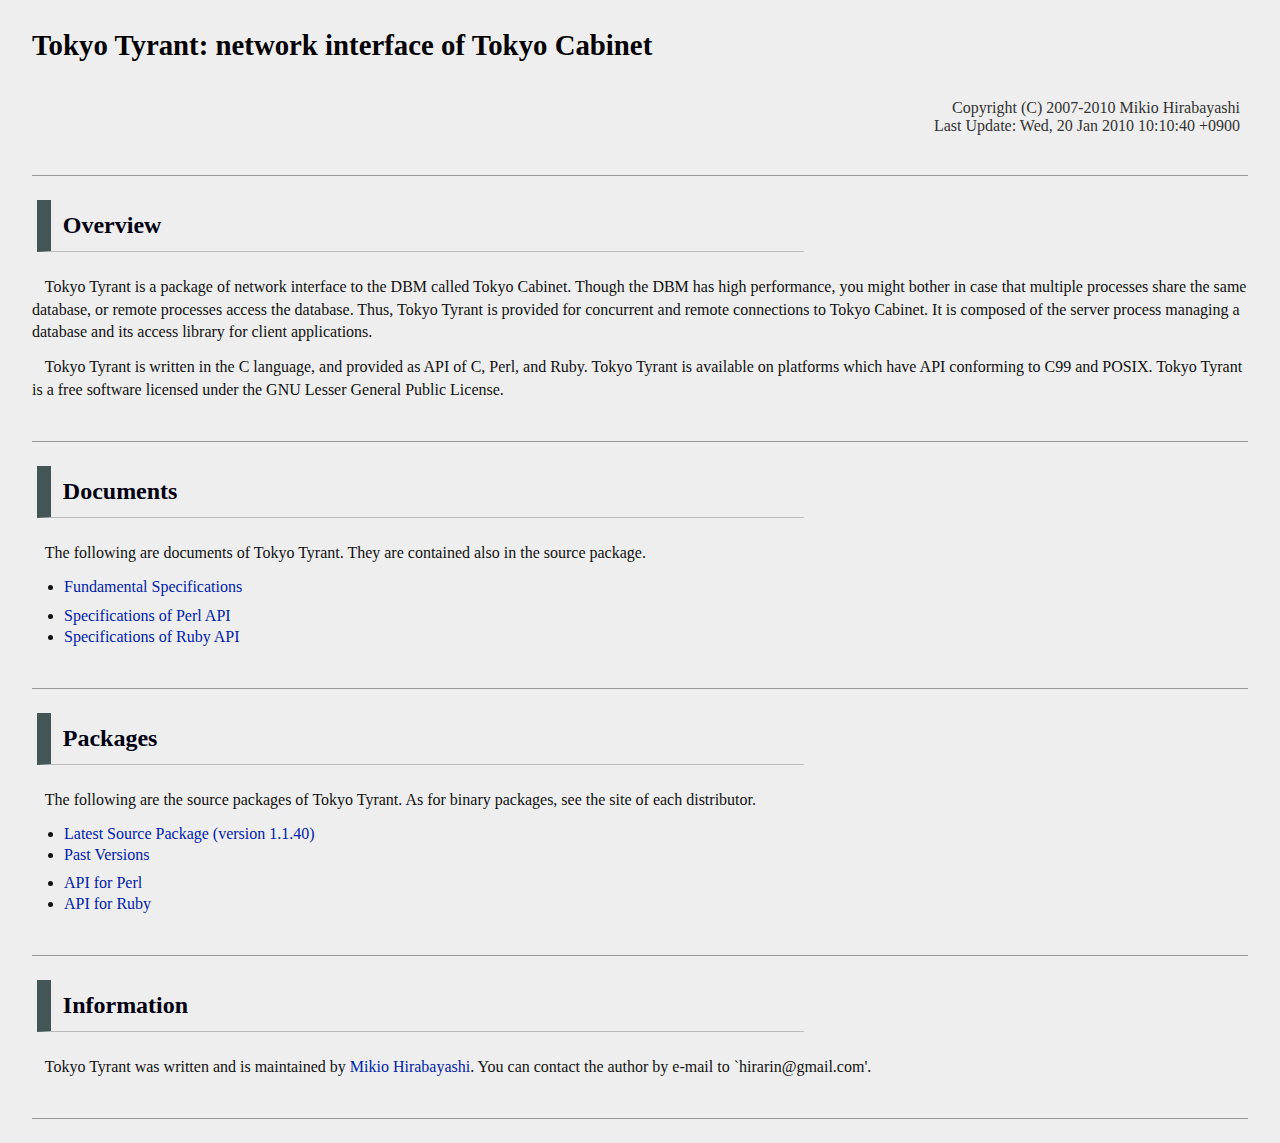
<file: server/doc/index.html>
<?xml version="1.0" encoding="UTF-8"?>

<!DOCTYPE html PUBLIC "-//W3C//DTD XHTML 1.0 Strict//EN" "http://www.w3.org/TR/xhtml1/DTD/xhtml1-strict.dtd">

<html xmlns="http://www.w3.org/1999/xhtml" xml:lang="en" lang="en">

<head>
<meta http-equiv="Content-Language" content="en" />
<meta http-equiv="Content-Type" content="text/html; charset=UTF-8" />
<meta http-equiv="Content-Style-Type" content="text/css" />
<meta http-equiv="Content-Script-Type" content="text/javascript" />
<meta name="author" content="Mikio Hirabayashi" />
<meta name="keywords" content="Tokyo Tyrant, tokyotyrant, Tokyo Cabinet, database, KVS, memcached, REST" />
<meta name="description" content="homepage of Tokyo Tyrant" />
<link rel="contents" href="./" />
<link rel="stylesheet" href="common.css" />
<link rev="made" href="mailto:hirarin@gmail.com" />
<title>Tokyo Tyrant: network interface of Tokyo Cabinet</title>
</head>

<body>

<h1 id="headline">Tokyo Tyrant: network interface of Tokyo Cabinet</h1>

<div class="note">Copyright (C) 2007-2010 Mikio Hirabayashi</div>
<div class="note">Last Update: Wed, 20 Jan 2010 10:10:40 +0900</div>

<hr />

<h2 id="overview">Overview</h2>

<p>Tokyo Tyrant is a package of network interface to the DBM called Tokyo Cabinet.  Though the DBM has high performance, you might bother in case that multiple processes share the same database, or remote processes access the database.  Thus, Tokyo Tyrant is provided for concurrent and remote connections to Tokyo Cabinet.  It is composed of the server process managing a database and its access library for client applications.</p>

<p>Tokyo Tyrant is written in the C language, and provided as API of C, Perl, and Ruby.  Tokyo Tyrant is available on platforms which have API conforming to C99 and POSIX.  Tokyo Tyrant is a free software licensed under the GNU Lesser General Public License.</p>

<hr />

<h2 id="documents">Documents</h2>

<p>The following are documents of Tokyo Tyrant.  They are contained also in the source package.</p>

<ul>
<li><a href="spex.html">Fundamental Specifications</a></li>
</ul>

<ul>
<li><a href="perldoc/">Specifications of Perl API</a></li>
<li><a href="rubydoc/">Specifications of Ruby API</a></li>
</ul>

<hr />

<h2 id="packages">Packages</h2>

<p>The following are the source packages of Tokyo Tyrant.  As for binary packages, see the site of each distributor.</p>

<ul>
<li><a href="tokyotyrant-1.1.40.tar.gz">Latest Source Package (version 1.1.40)</a></li>
<li><a href="pastpkg/">Past Versions</a></li>
</ul>

<ul>
<li><a href="perlpkg/">API for Perl</a></li>
<li><a href="rubypkg/">API for Ruby</a></li>
</ul>

<hr />

<h2 id="information">Information</h2>

<p>Tokyo Tyrant was written and is maintained by <a href="http://1978th.net/">Mikio Hirabayashi</a>.  You can contact the author by e-mail to `hirarin@gmail.com'.</p>

<hr />

</body>

</html>

<!-- END OF FILE -->
</file>
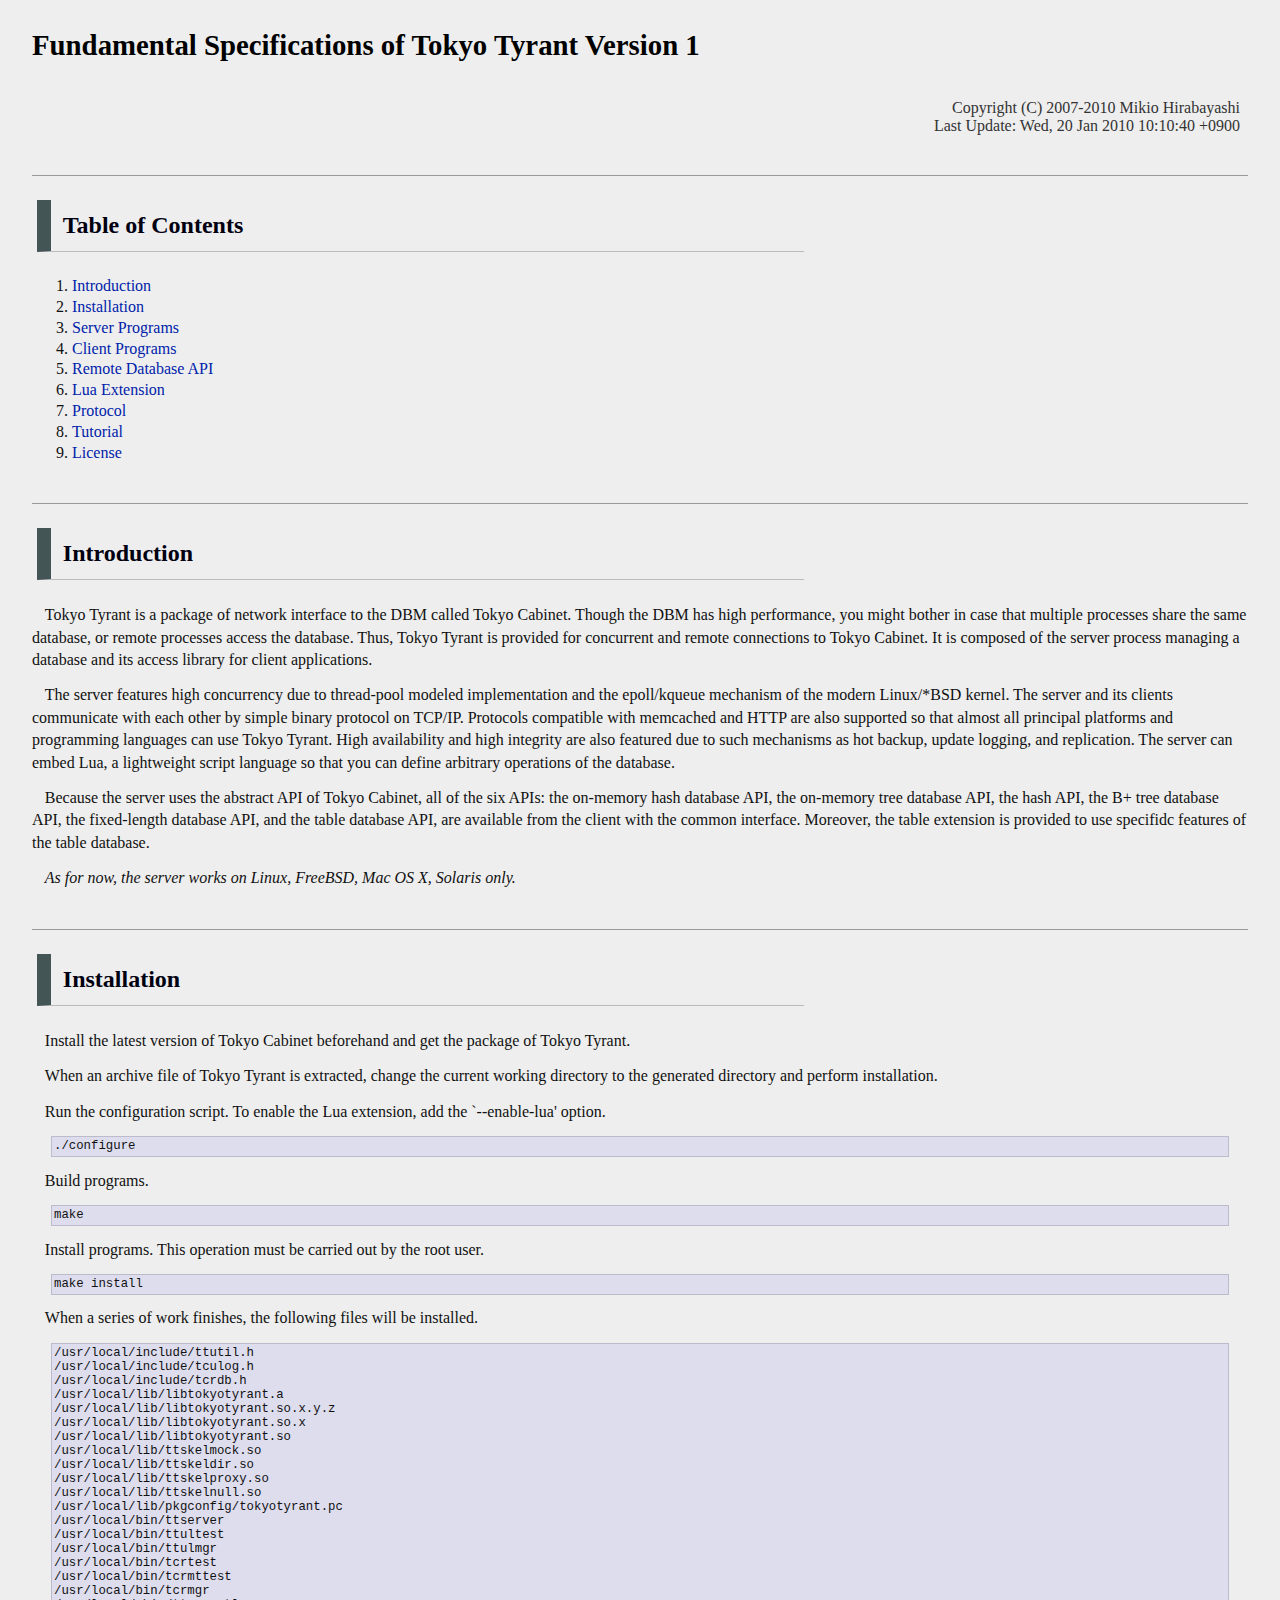
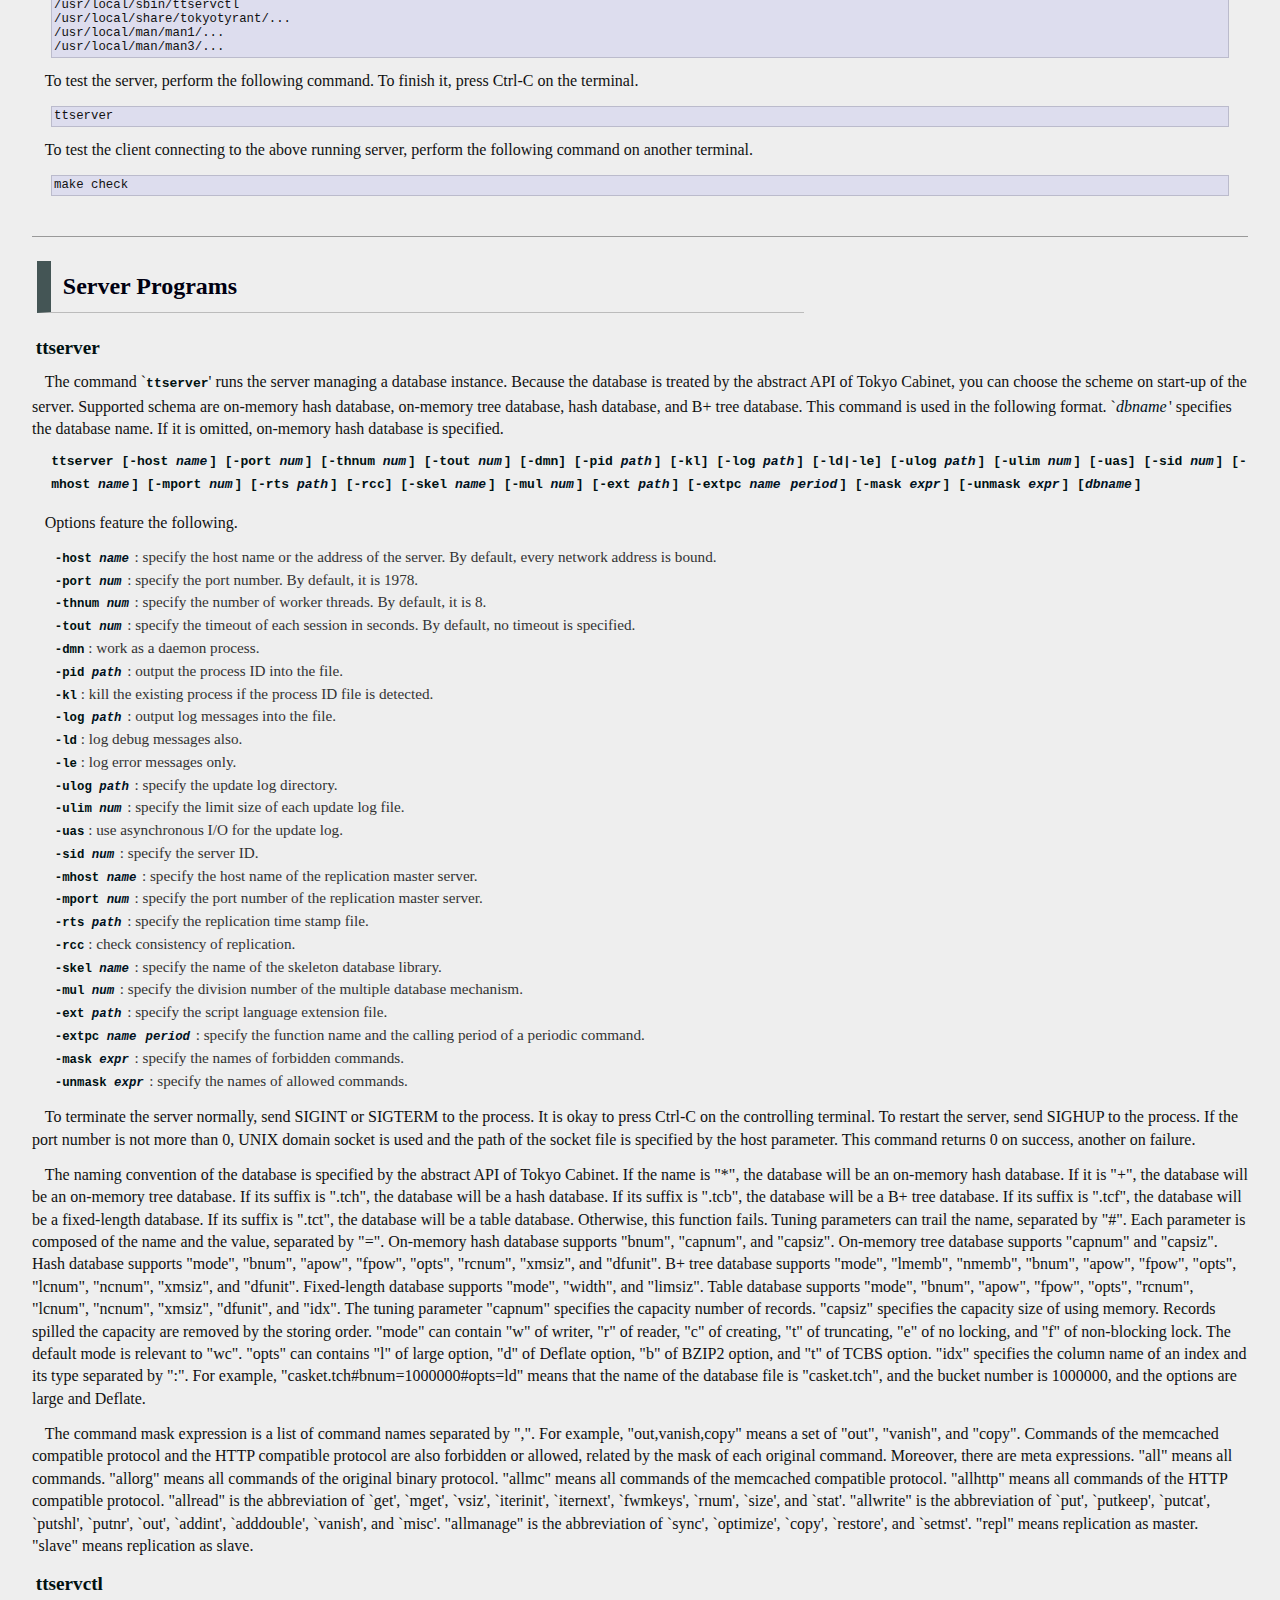
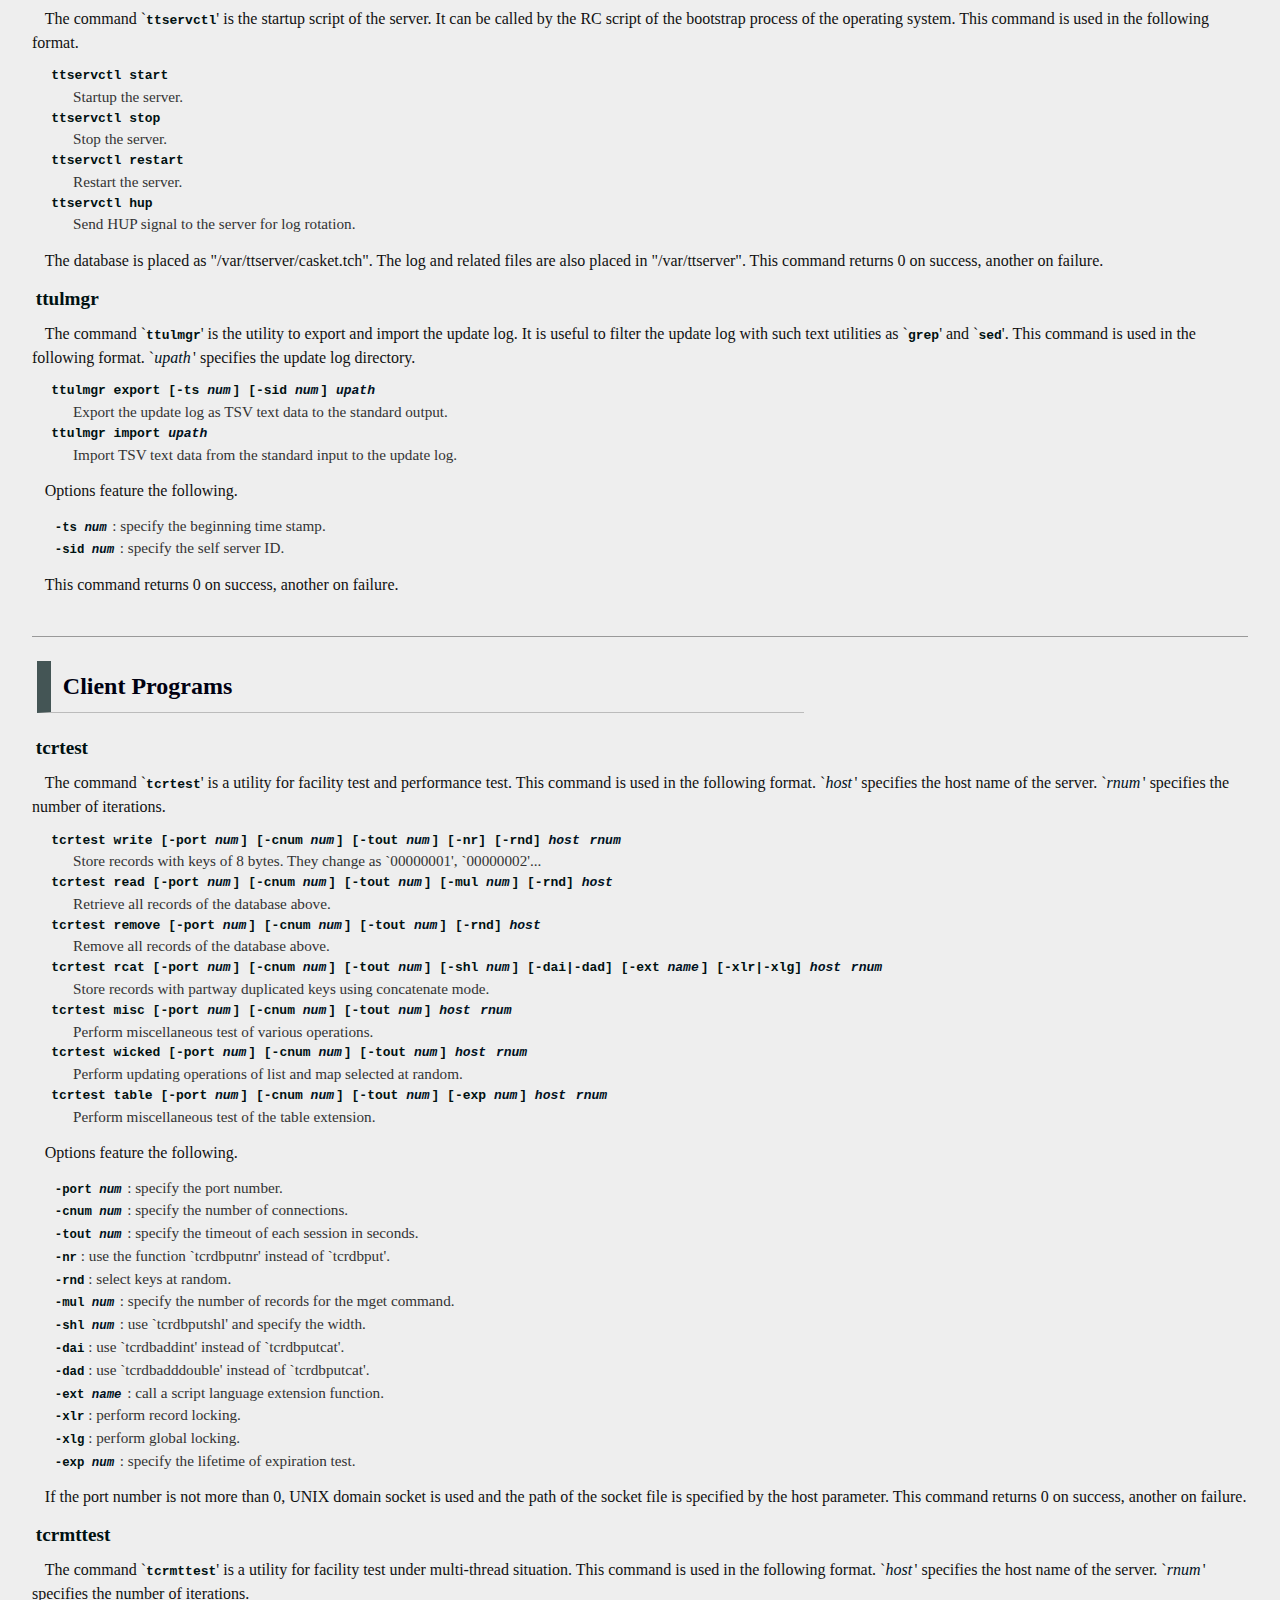
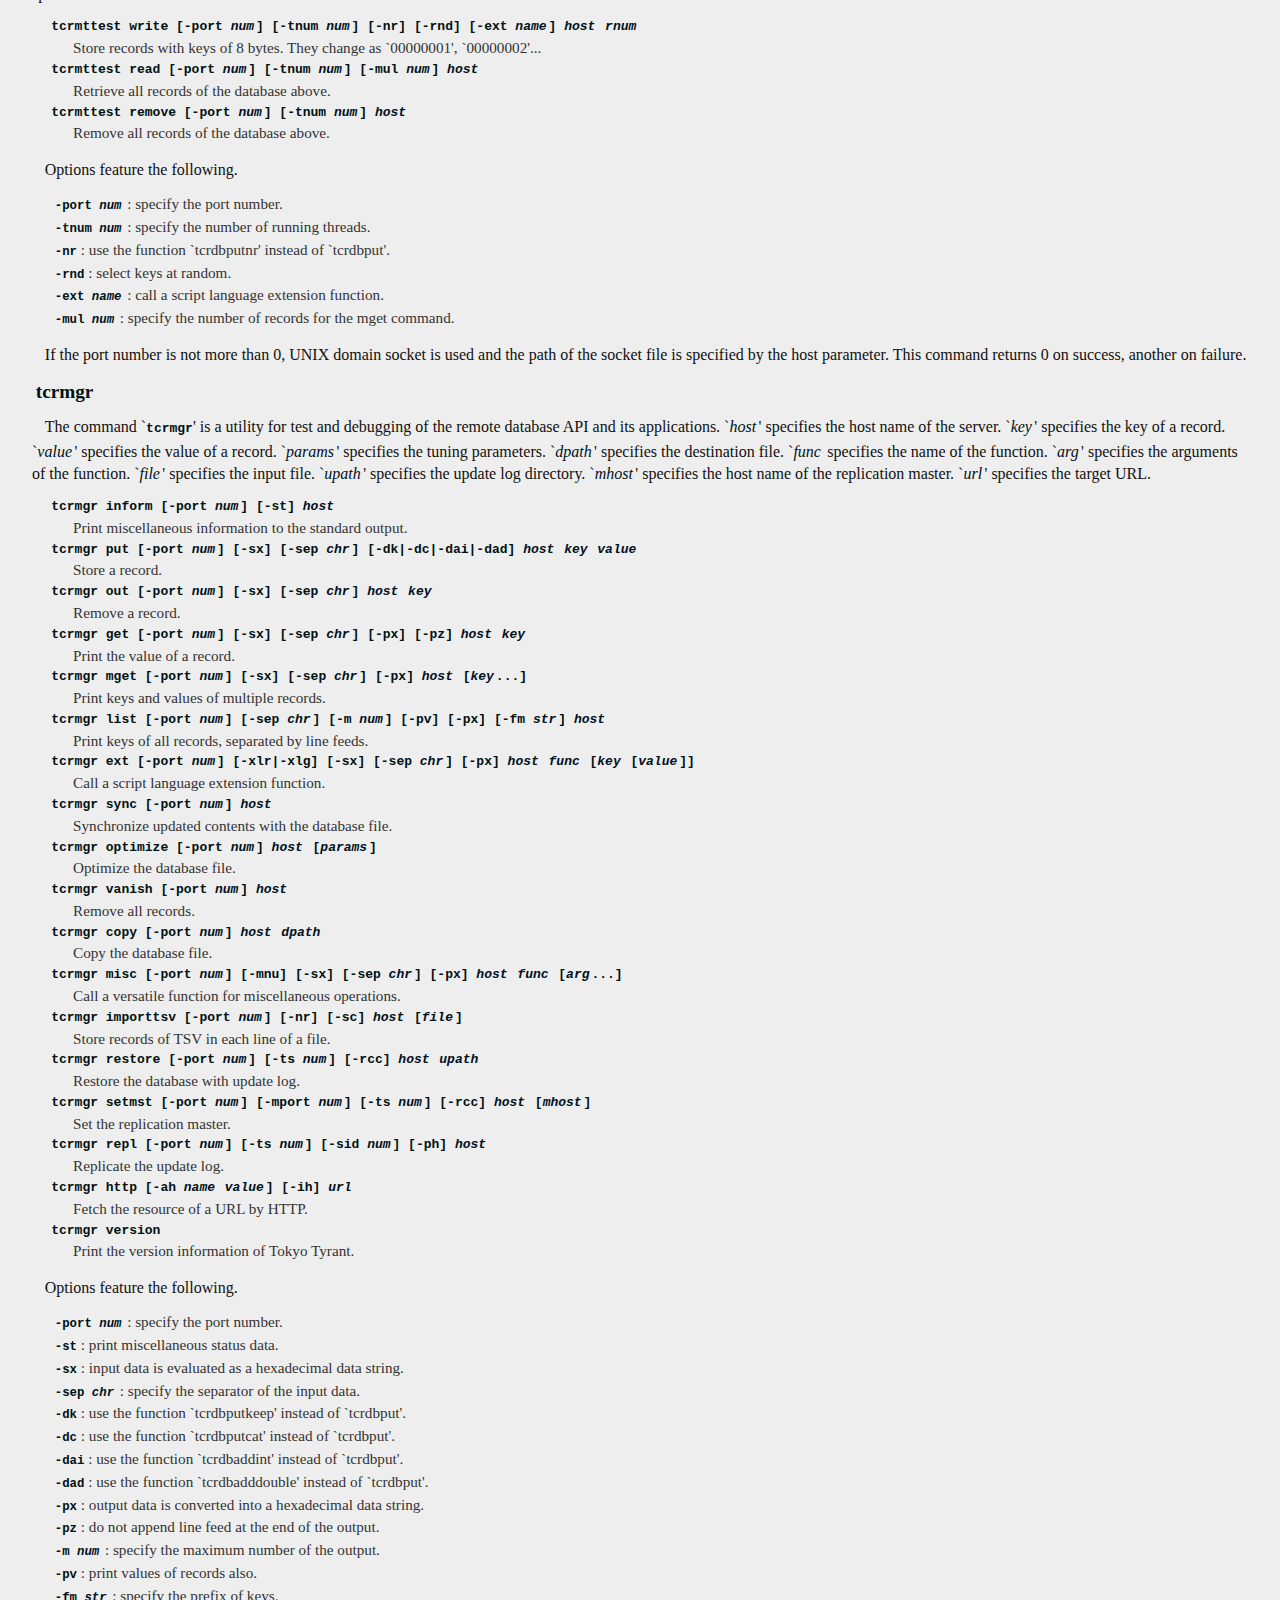
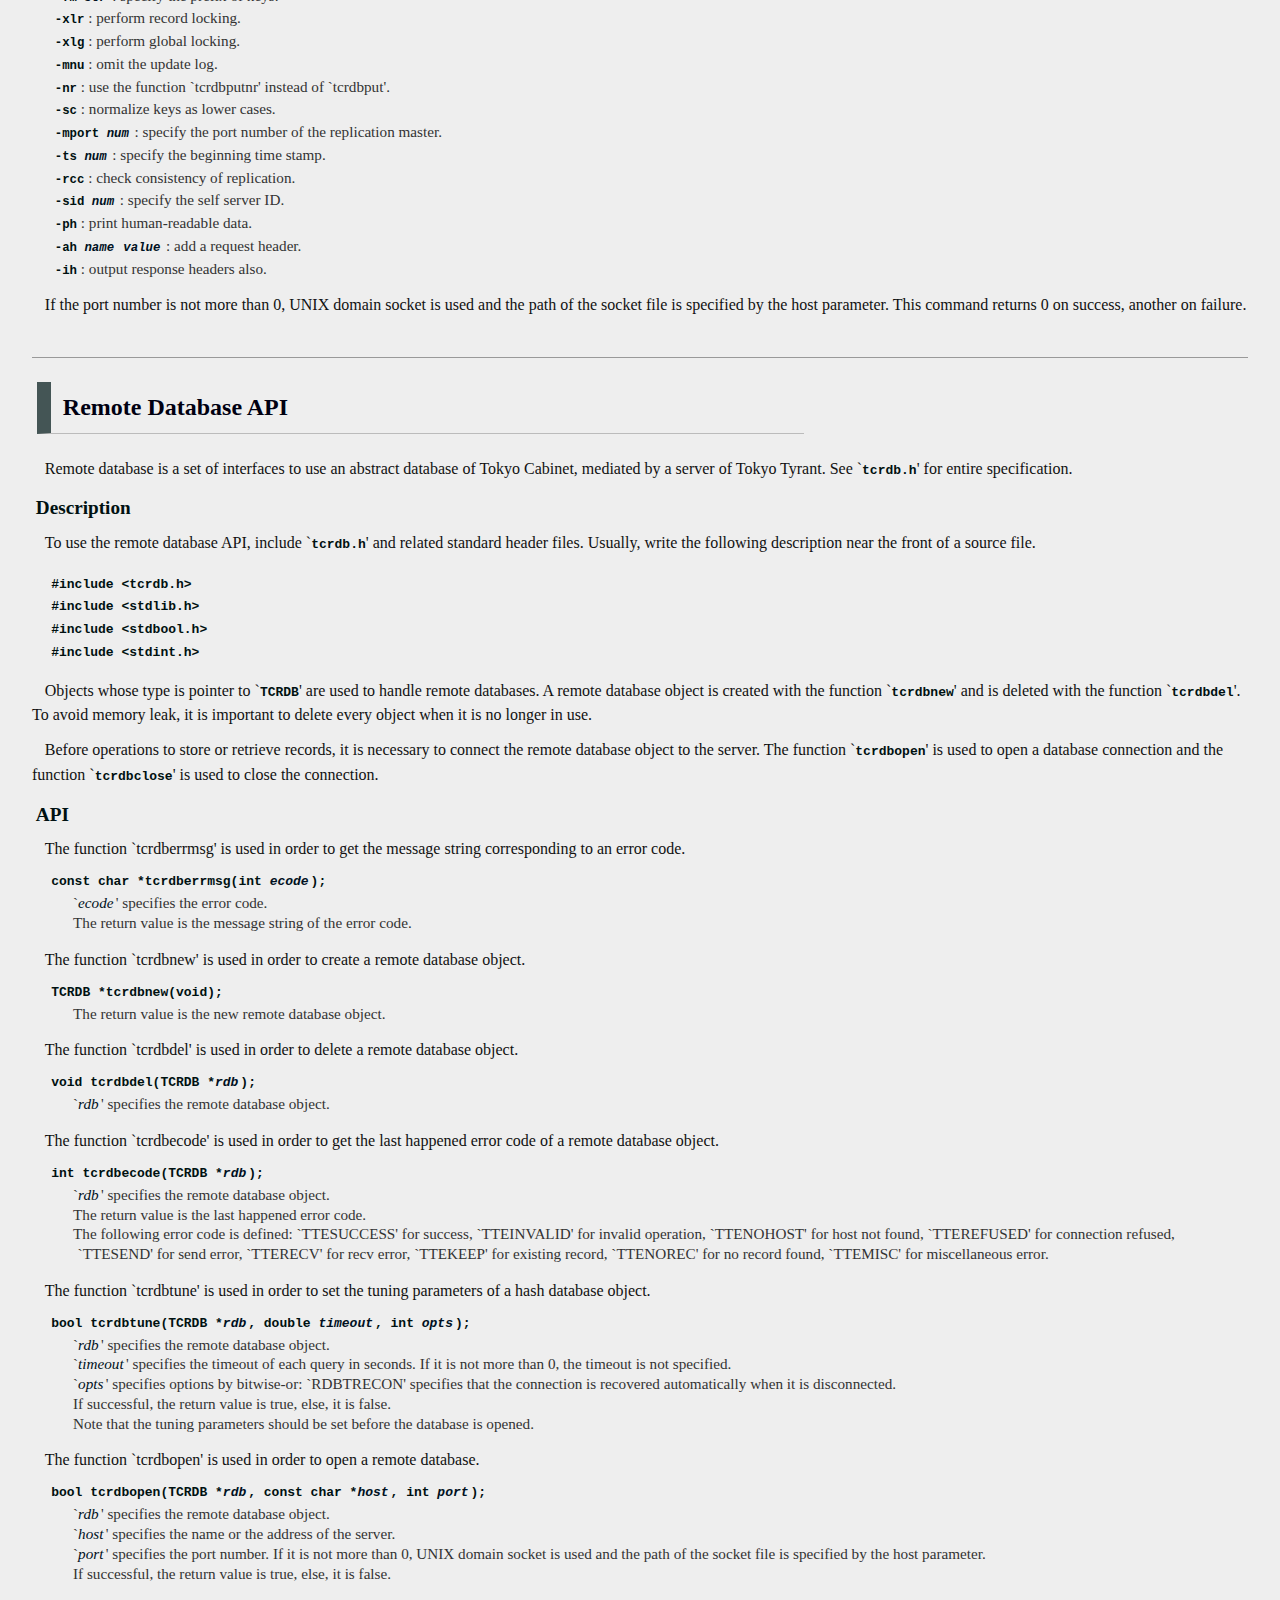
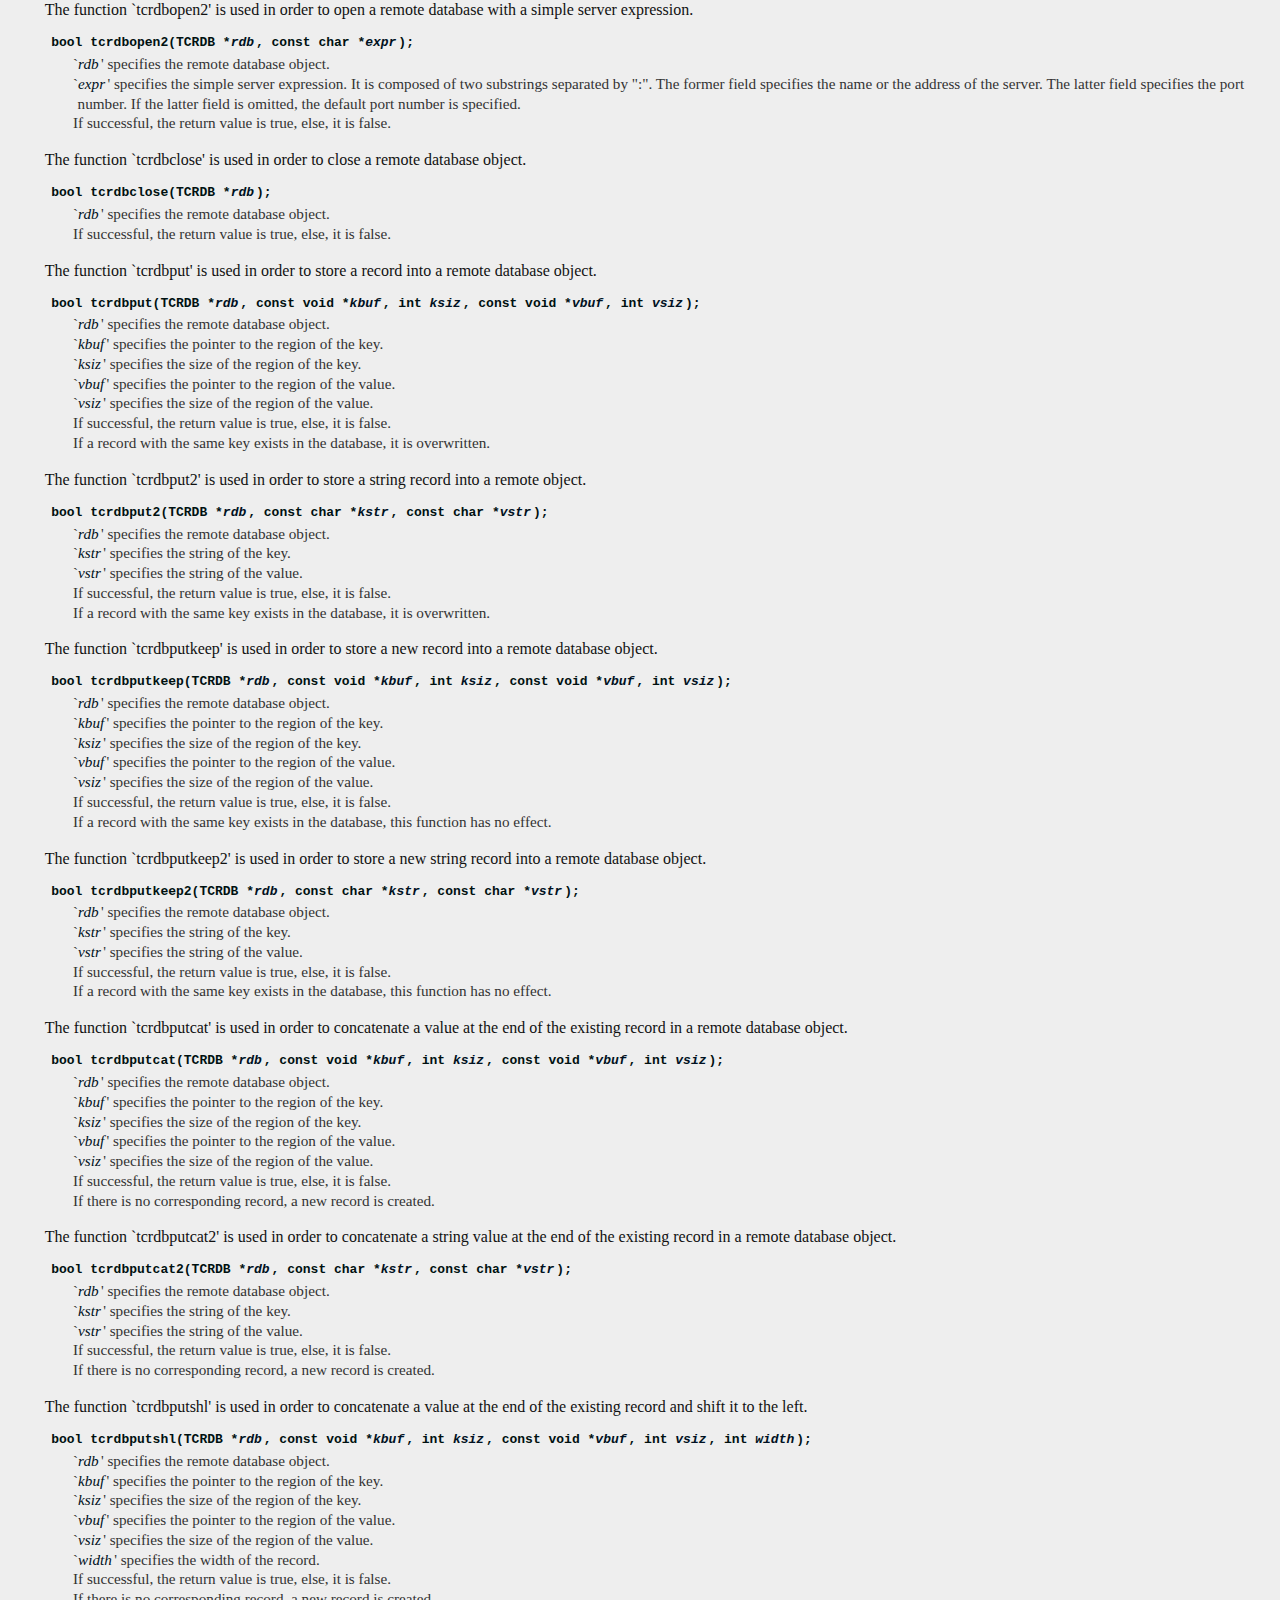
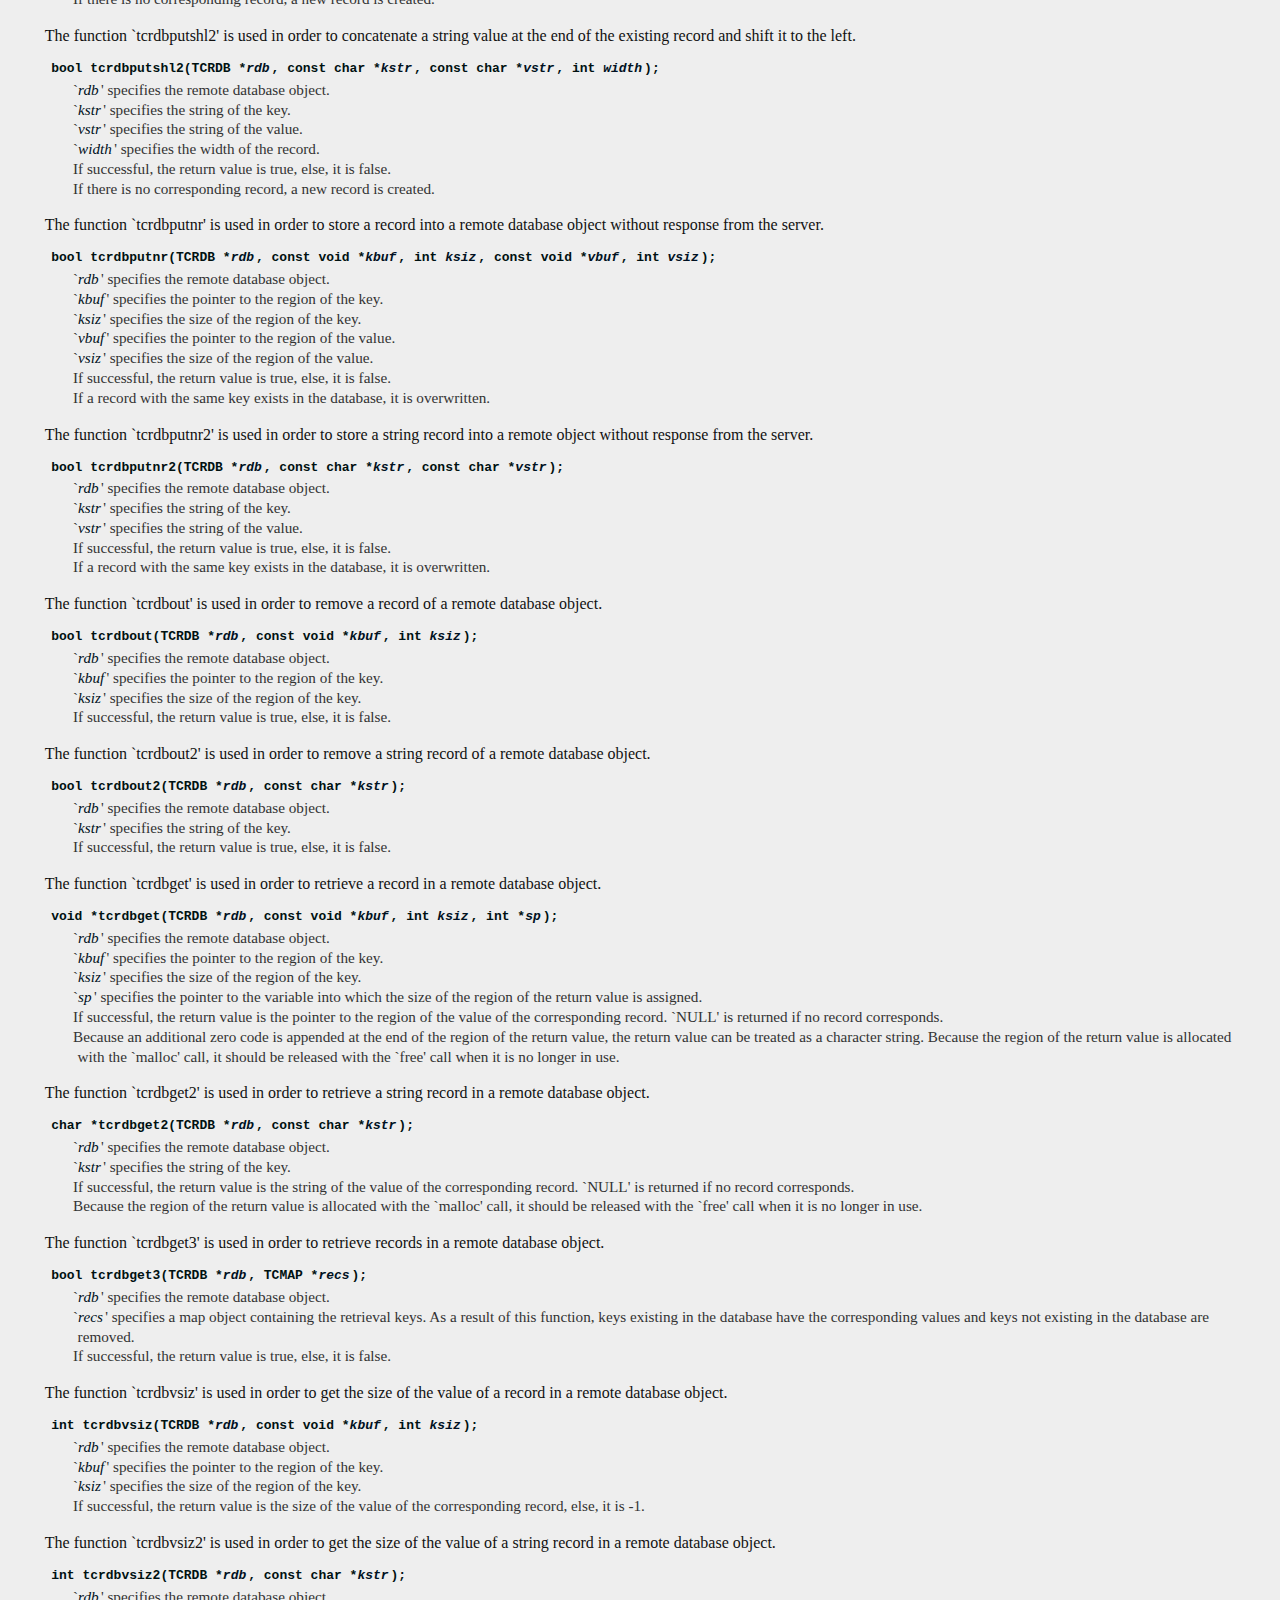
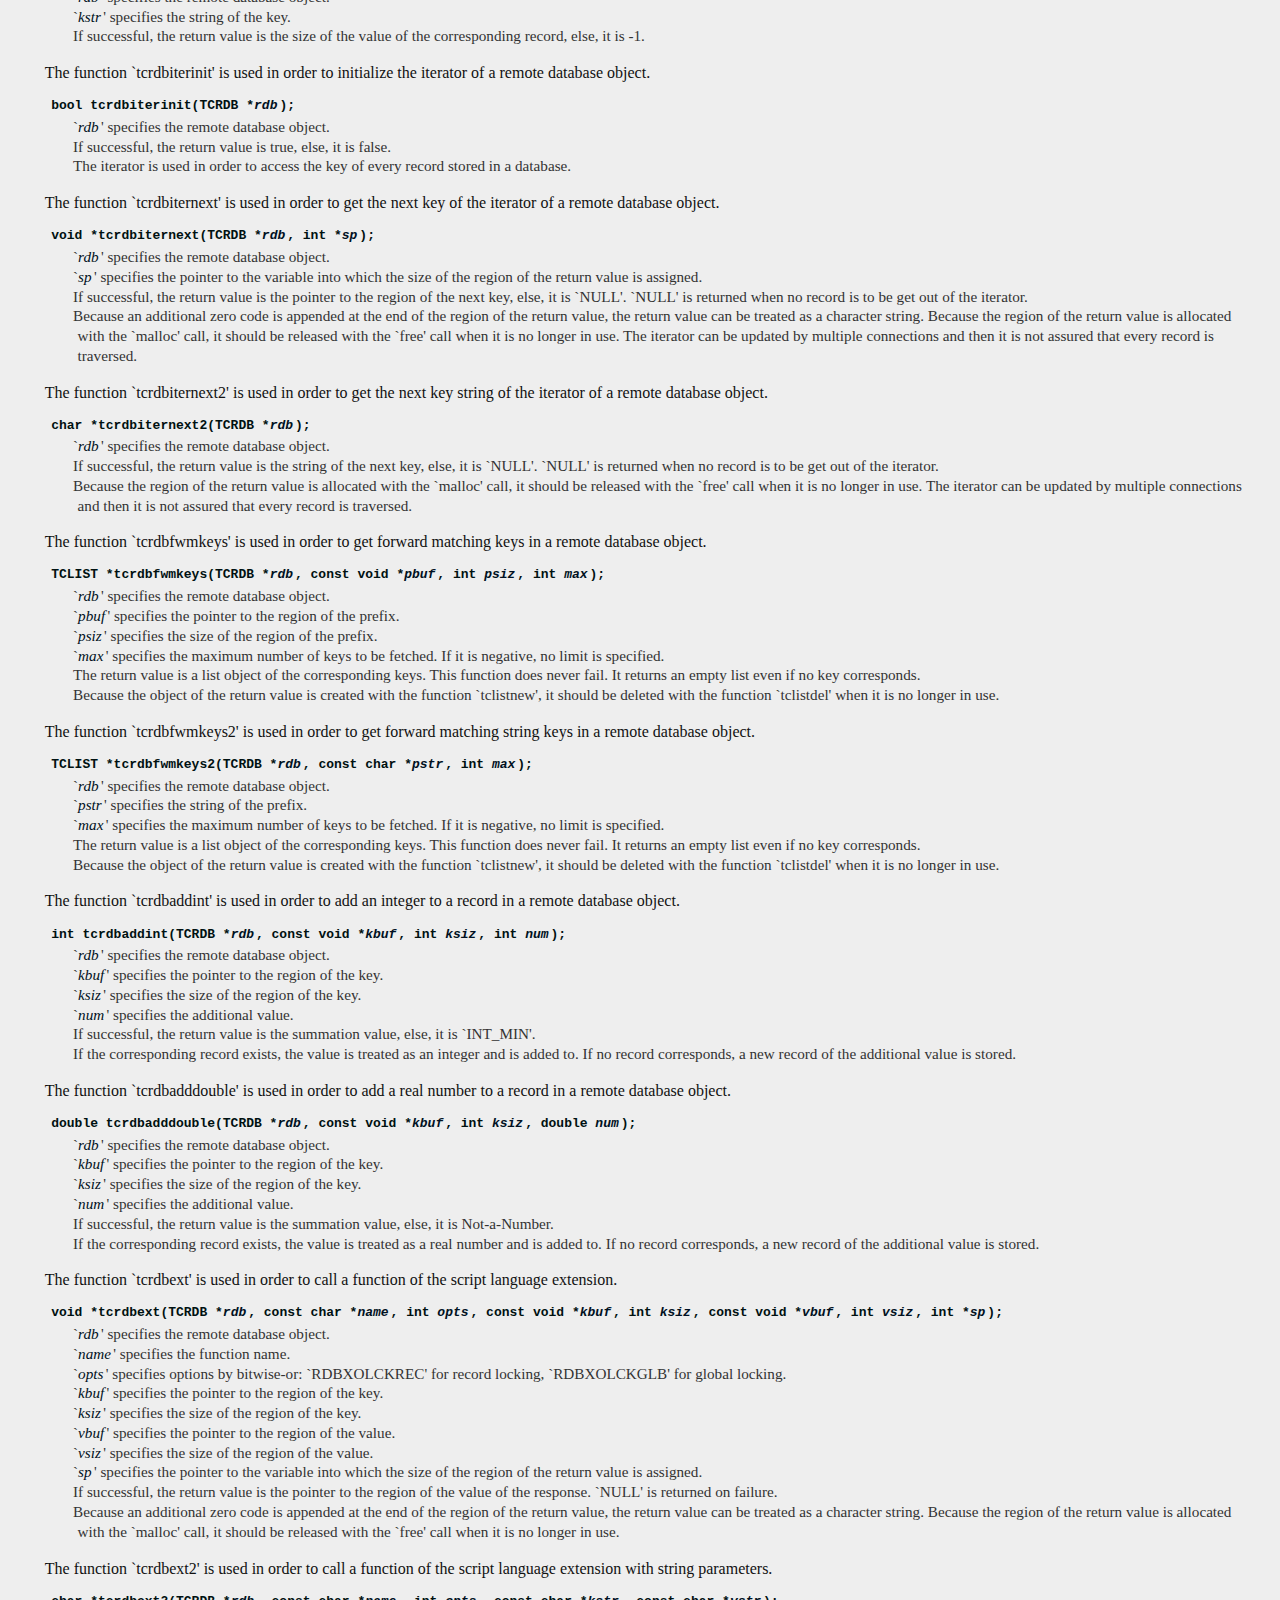
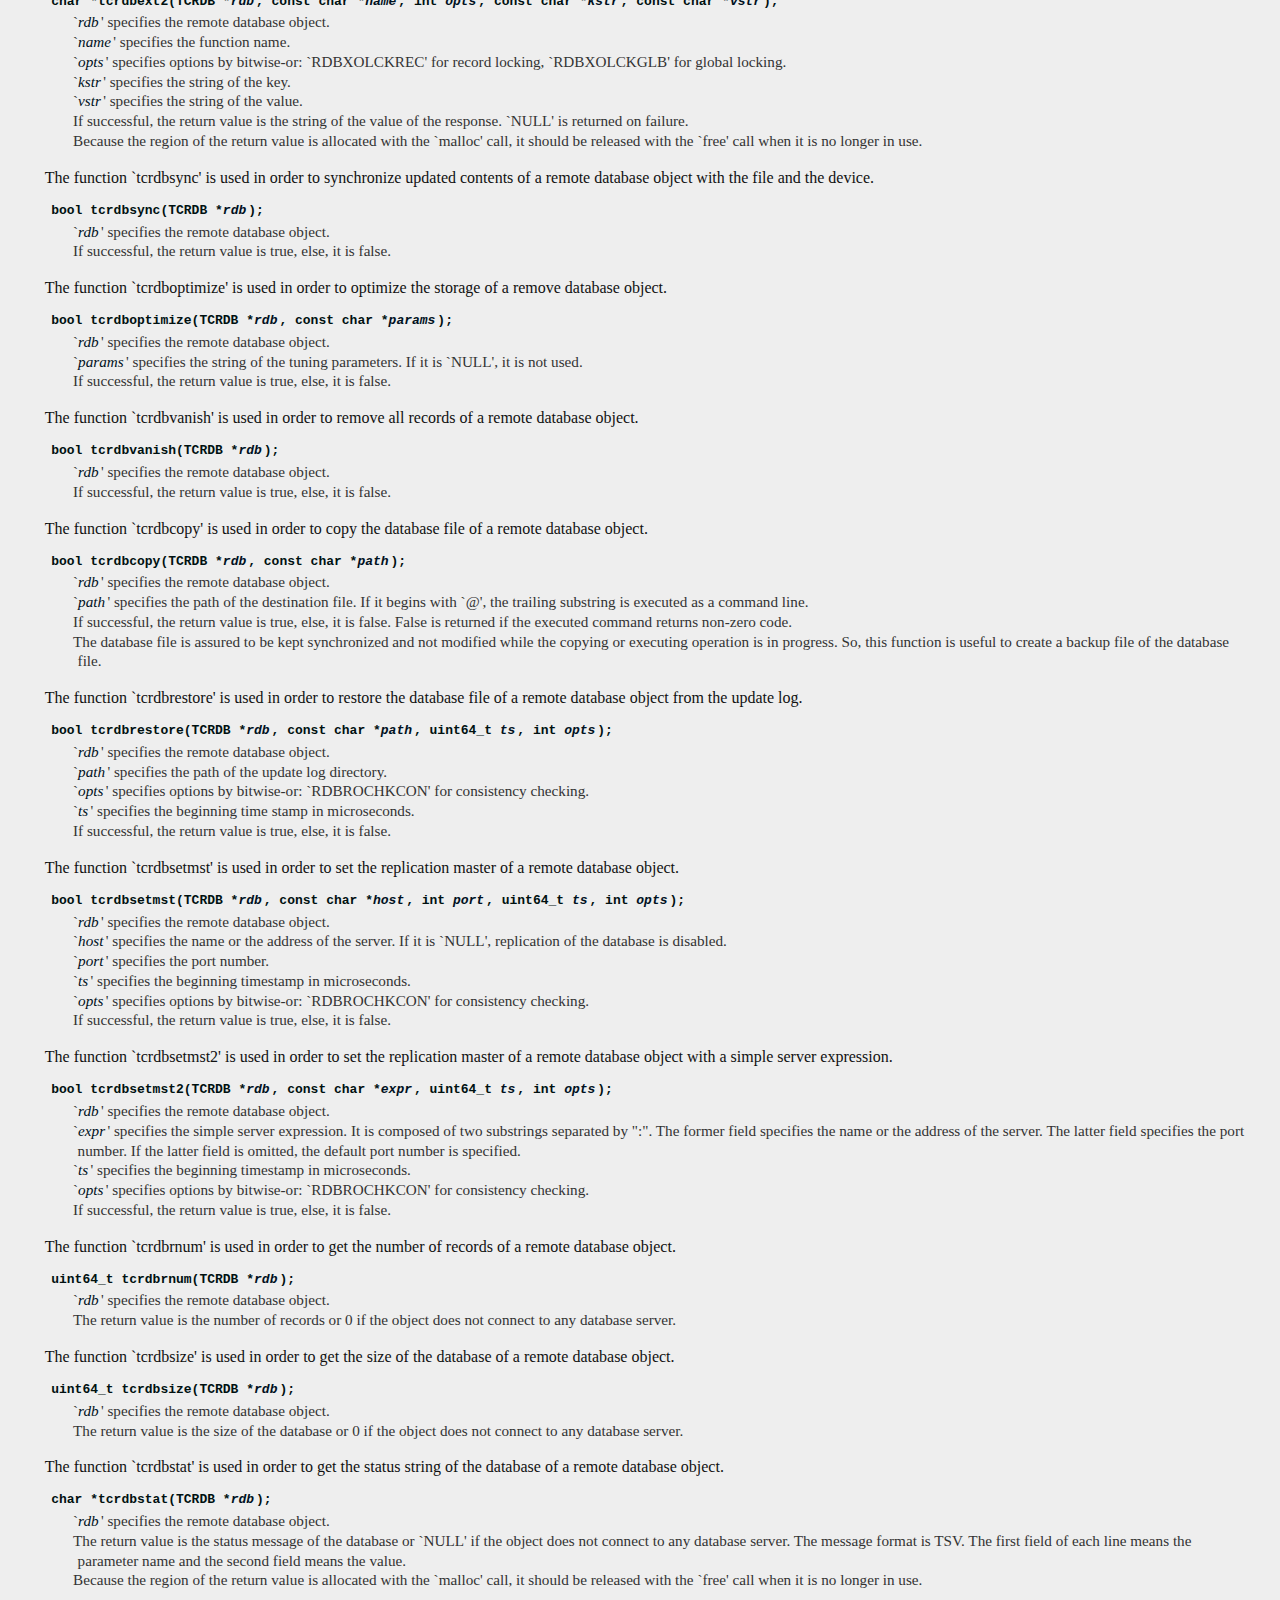
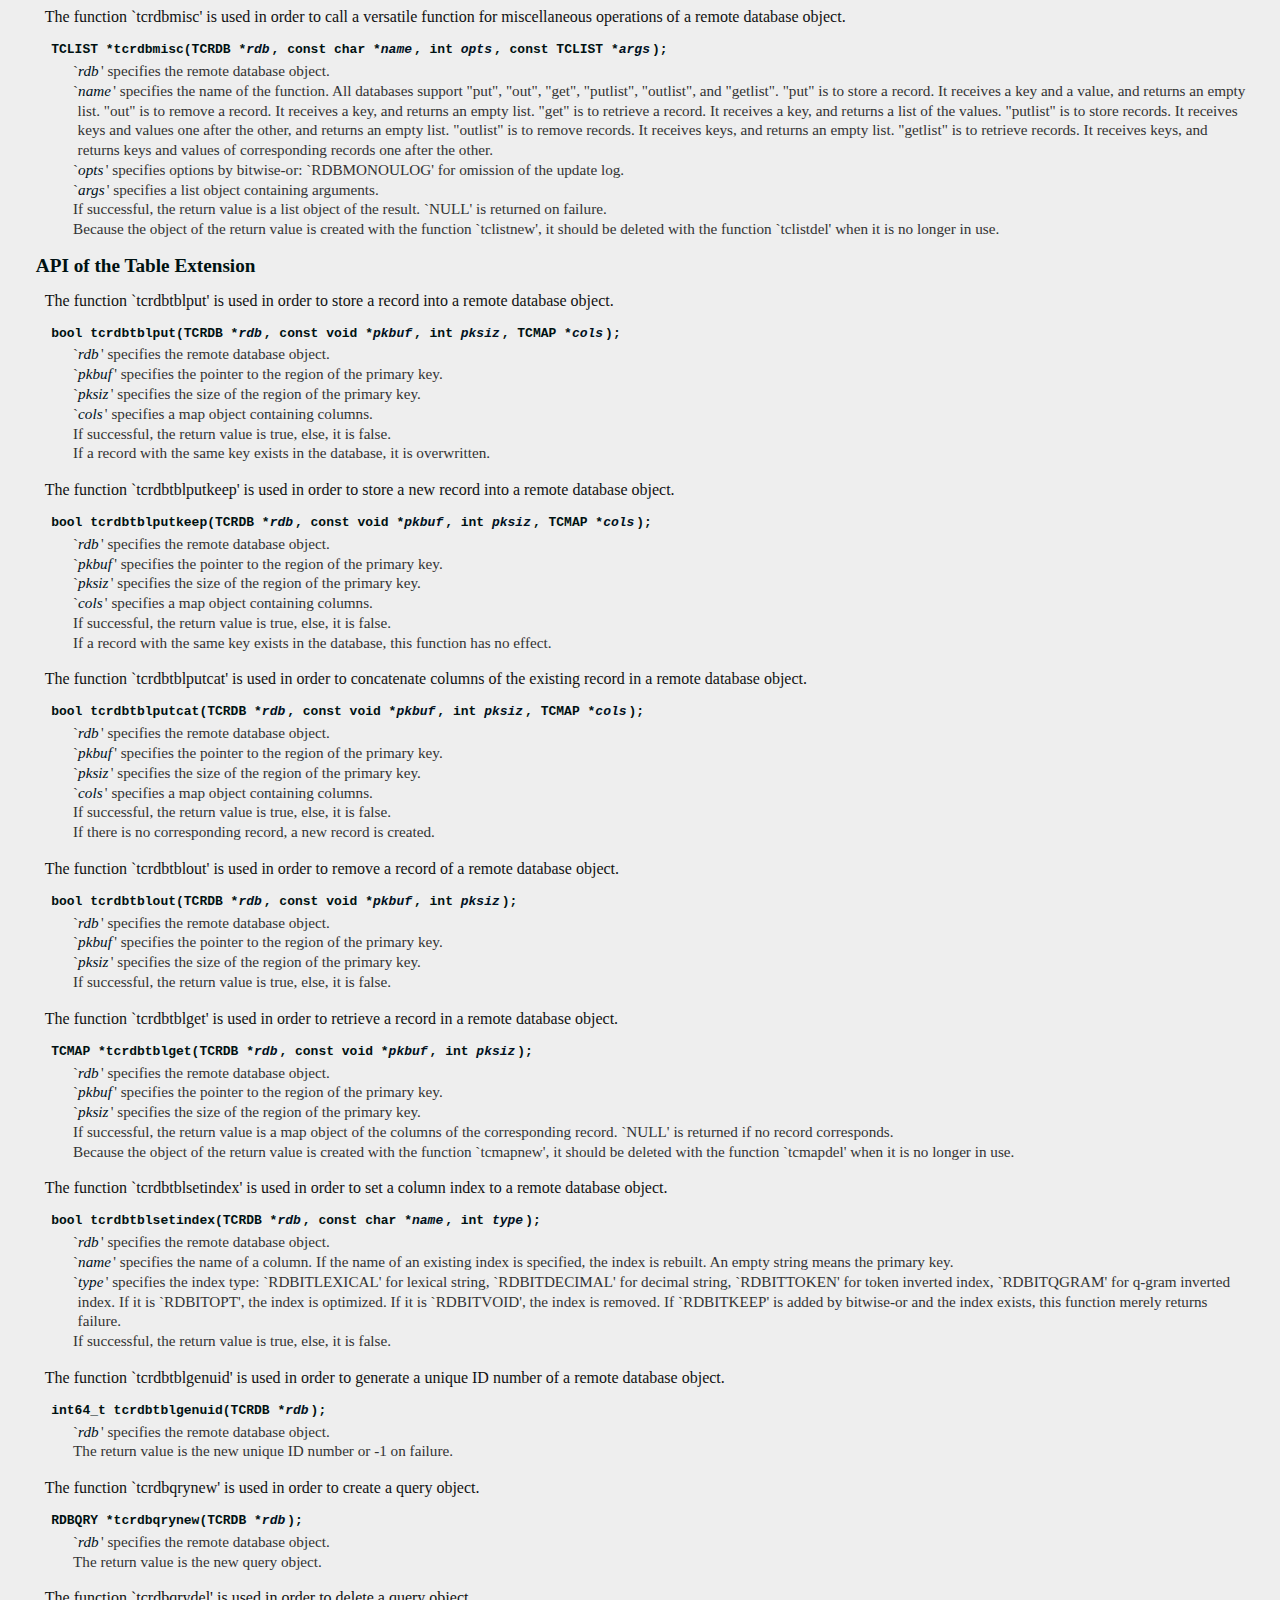
<file: server/doc/spex.html>
<?xml version="1.0" encoding="UTF-8"?>

<!DOCTYPE html PUBLIC "-//W3C//DTD XHTML 1.0 Strict//EN" "http://www.w3.org/TR/xhtml1/DTD/xhtml1-strict.dtd">

<html xmlns="http://www.w3.org/1999/xhtml" xml:lang="en" lang="en">

<head>
<meta http-equiv="Content-Language" content="en" />
<meta http-equiv="Content-Type" content="text/html; charset=UTF-8" />
<meta http-equiv="Content-Style-Type" content="text/css" />
<meta http-equiv="Content-Script-Type" content="text/javascript" />
<meta name="author" content="Mikio Hirabayashi" />
<meta name="keywords" content="Tokyo Tyrant, tokyotyrant, Tokyo Cabinet, database, KVS, memcached, REST" />
<meta name="description" content="specifications of Tokyo Tyrant" />
<link rel="contents" href="./" />
<link rel="stylesheet" href="common.css" />
<link rev="made" href="mailto:hirarin@gmail.com" />
<title>Fundamental Specifications of Tokyo Tyrant Version 1</title>
</head>

<body>

<h1 id="headline">Fundamental Specifications of Tokyo Tyrant Version 1</h1>

<div class="note">Copyright (C) 2007-2010 Mikio Hirabayashi</div>
<div class="note">Last Update: Wed, 20 Jan 2010 10:10:40 +0900</div>

<hr />

<h2 id="contents">Table of Contents</h2>

<ol>
<li><a href="#introduction">Introduction</a></li>
<li><a href="#installation">Installation</a></li>
<li><a href="#serverprog">Server Programs</a></li>
<li><a href="#clientprog">Client Programs</a></li>
<li><a href="#tcrdbapi">Remote Database API</a></li>
<li><a href="#luaext">Lua Extension</a></li>
<li><a href="#protocol">Protocol</a></li>
<li><a href="#tutorial">Tutorial</a></li>
<li><a href="#license">License</a></li>
</ol>

<hr />

<h2 id="introduction">Introduction</h2>

<p>Tokyo Tyrant is a package of network interface to the DBM called Tokyo Cabinet.  Though the DBM has high performance, you might bother in case that multiple processes share the same database, or remote processes access the database.  Thus, Tokyo Tyrant is provided for concurrent and remote connections to Tokyo Cabinet.  It is composed of the server process managing a database and its access library for client applications.</p>

<p>The server features high concurrency due to thread-pool modeled implementation and the epoll/kqueue mechanism of the modern Linux/*BSD kernel.  The server and its clients communicate with each other by simple binary protocol on TCP/IP.  Protocols compatible with memcached and HTTP are also supported so that almost all principal platforms and programming languages can use Tokyo Tyrant.  High availability and high integrity are also featured due to such mechanisms as hot backup, update logging, and replication.  The server can embed Lua, a lightweight script language so that you can define arbitrary operations of the database.</p>

<p>Because the server uses the abstract API of Tokyo Cabinet, all of the six APIs: the on-memory hash database API, the on-memory tree database API, the hash API, the B+ tree database API, the fixed-length database API, and the table database API, are available from the client with the common interface.  Moreover, the table extension is provided to use specifidc features of the table database.</p>


<p><em>As for now, the server works on Linux, FreeBSD, Mac OS X, Solaris only.</em></p>

<hr />

<h2 id="installation">Installation</h2>

<p>Install the latest version of Tokyo Cabinet beforehand and get the package of Tokyo Tyrant.</p>

<p>When an archive file of Tokyo Tyrant is extracted, change the current working directory to the generated directory and perform installation.</p>

<p>Run the configuration script.  To enable the Lua extension, add the `--enable-lua' option.</p>

<pre>./configure
</pre>

<p>Build programs.</p>

<pre>make
</pre>

<p>Install programs.  This operation must be carried out by the root user.</p>

<pre>make install
</pre>

<p>When a series of work finishes, the following files will be installed.</p>

<pre>/usr/local/include/ttutil.h
/usr/local/include/tculog.h
/usr/local/include/tcrdb.h
/usr/local/lib/libtokyotyrant.a
/usr/local/lib/libtokyotyrant.so.x.y.z
/usr/local/lib/libtokyotyrant.so.x
/usr/local/lib/libtokyotyrant.so
/usr/local/lib/ttskelmock.so
/usr/local/lib/ttskeldir.so
/usr/local/lib/ttskelproxy.so
/usr/local/lib/ttskelnull.so
/usr/local/lib/pkgconfig/tokyotyrant.pc
/usr/local/bin/ttserver
/usr/local/bin/ttultest
/usr/local/bin/ttulmgr
/usr/local/bin/tcrtest
/usr/local/bin/tcrmttest
/usr/local/bin/tcrmgr
/usr/local/sbin/ttservctl
/usr/local/share/tokyotyrant/...
/usr/local/man/man1/...
/usr/local/man/man3/...
</pre>

<p>To test the server, perform the following command.  To finish it, press Ctrl-C on the terminal.</p>

<pre>ttserver
</pre>

<p>To test the client connecting to the above running server, perform the following command on another terminal.</p>

<pre>make check
</pre>

<hr />

<h2 id="serverprog">Server Programs</h2>

<h3 id="serverprog_ttserver">ttserver</h3>

<p>The command `<code>ttserver</code>' runs the server managing a database instance.  Because the database is treated by the abstract API of Tokyo Cabinet, you can choose the scheme on start-up of the server.  Supported schema are on-memory hash database, on-memory tree database, hash database, and B+ tree database.  This command is used in the following format.  `<var>dbname</var>' specifies the database name.  If it is omitted, on-memory hash database is specified.</p>

<dl class="api">
<dt><code>ttserver [-host <var>name</var>] [-port <var>num</var>] [-thnum <var>num</var>] [-tout <var>num</var>] [-dmn] [-pid <var>path</var>] [-kl] [-log <var>path</var>] [-ld|-le] [-ulog <var>path</var>] [-ulim <var>num</var>] [-uas] [-sid <var>num</var>] [-mhost <var>name</var>] [-mport <var>num</var>] [-rts <var>path</var>] [-rcc] [-skel <var>name</var>] [-mul <var>num</var>] [-ext <var>path</var>] [-extpc <var>name</var> <var>period</var>] [-mask <var>expr</var>] [-unmask <var>expr</var>] [<var>dbname</var>]</code></dt>
</dl>

<p>Options feature the following.</p>

<ul class="options">
<li><code>-host <var>name</var></code> : specify the host name or the address of the server.  By default, every network address is bound.</li>
<li><code>-port <var>num</var></code> : specify the port number.  By default, it is 1978.</li>
<li><code>-thnum <var>num</var></code> : specify the number of worker threads.  By default, it is 8.</li>
<li><code>-tout <var>num</var></code> : specify the timeout of each session in seconds.  By default, no timeout is specified.</li>
<li><code>-dmn</code> : work as a daemon process.</li>
<li><code>-pid <var>path</var></code> : output the process ID into the file.</li>
<li><code>-kl</code> : kill the existing process if the process ID file is detected.</li>
<li><code>-log <var>path</var></code> : output log messages into the file.</li>
<li><code>-ld</code> : log debug messages also.</li>
<li><code>-le</code> : log error messages only.</li>
<li><code>-ulog <var>path</var></code> : specify the update log directory.</li>
<li><code>-ulim <var>num</var></code> : specify the limit size of each update log file.</li>
<li><code>-uas</code> : use asynchronous I/O for the update log.</li>
<li><code>-sid <var>num</var></code> : specify the server ID.</li>
<li><code>-mhost <var>name</var></code> : specify the host name of the replication master server.</li>
<li><code>-mport <var>num</var></code> : specify the port number of the replication master server.</li>
<li><code>-rts <var>path</var></code> : specify the replication time stamp file.</li>
<li><code>-rcc</code> : check consistency of replication.</li>
<li><code>-skel <var>name</var></code> : specify the name of the skeleton database library.</li>
<li><code>-mul <var>num</var></code> : specify the division number of the multiple database mechanism.</li>
<li><code>-ext <var>path</var></code> : specify the script language extension file.</li>
<li><code>-extpc <var>name</var> <var>period</var></code> : specify the function name and the calling period of a periodic command.</li>
<li><code>-mask <var>expr</var></code> : specify the names of forbidden commands.</li>
<li><code>-unmask <var>expr</var></code> : specify the names of allowed commands.</li>
</ul>

<p>To terminate the server normally, send SIGINT or SIGTERM to the process.  It is okay to press Ctrl-C on the controlling terminal.  To restart the server, send SIGHUP to the process.  If the port number is not more than 0, UNIX domain socket is used and the path of the socket file is specified by the host parameter.  This command returns 0 on success, another on failure.</p>

<p>The naming convention of the database is specified by the abstract API of Tokyo Cabinet.  If the name is "*", the database will be an on-memory hash database.  If it is "+", the database will be an on-memory tree database.  If its suffix is ".tch", the database will be a hash database.  If its suffix is ".tcb", the database will be a B+ tree database.  If its suffix is ".tcf", the database will be a fixed-length database.  If its suffix is ".tct", the database will be a table database.  Otherwise, this function fails.  Tuning parameters can trail the name, separated by "#".  Each parameter is composed of the name and the value, separated by "=".  On-memory hash database supports "bnum", "capnum", and "capsiz".  On-memory tree database supports "capnum" and "capsiz".  Hash database supports "mode", "bnum", "apow", "fpow", "opts", "rcnum", "xmsiz", and "dfunit".  B+ tree database supports "mode", "lmemb", "nmemb", "bnum", "apow", "fpow", "opts", "lcnum", "ncnum", "xmsiz", and "dfunit".  Fixed-length database supports "mode", "width", and "limsiz".  Table database supports "mode", "bnum", "apow", "fpow", "opts", "rcnum", "lcnum", "ncnum", "xmsiz", "dfunit", and "idx".  The tuning parameter "capnum" specifies the capacity number of records.  "capsiz" specifies the capacity size of using memory.  Records spilled the capacity are removed by the storing order.  "mode" can contain "w" of writer, "r" of reader, "c" of creating, "t" of truncating, "e" of no locking, and "f" of non-blocking lock.  The default mode is relevant to "wc".  "opts" can contains "l" of large option, "d" of Deflate option, "b" of BZIP2 option, and "t" of TCBS option.  "idx" specifies the column name of an index and its type separated by ":".  For example, "casket.tch#bnum=1000000#opts=ld" means that the name of the database file is "casket.tch", and the bucket number is 1000000, and the options are large and Deflate.</p>

<p>The command mask expression is a list of command names separated by ",".  For example, "out,vanish,copy" means a set of "out", "vanish", and "copy".  Commands of the memcached compatible protocol and the HTTP compatible protocol are also forbidden or allowed, related by the mask of each original command.  Moreover, there are meta expressions.  "all" means all commands.  "allorg" means all commands of the original binary protocol.  "allmc" means all commands of the memcached compatible protocol.  "allhttp" means all commands of the HTTP compatible protocol.  "allread" is the abbreviation of `get', `mget', `vsiz', `iterinit', `iternext', `fwmkeys', `rnum', `size', and `stat'.  "allwrite" is the abbreviation of `put', `putkeep', `putcat', `putshl', `putnr', `out', `addint', `adddouble', `vanish', and `misc'.  "allmanage" is the abbreviation of `sync', `optimize', `copy', `restore', and `setmst'.  "repl" means replication as master.  "slave" means replication as slave.</p>

<h3 id="serverprog_ttservctl">ttservctl</h3>

<p>The command `<code>ttservctl</code>' is the startup script of the server.  It can be called by the RC script of the bootstrap process of the operating system.  This command is used in the following format.</p>

<dl class="api">
<dt><code>ttservctl start</code></dt>
<dd>Startup the server.</dd>
<dt><code>ttservctl stop</code></dt>
<dd>Stop the server.</dd>
<dt><code>ttservctl restart</code></dt>
<dd>Restart the server.</dd>
<dt><code>ttservctl hup</code></dt>
<dd>Send HUP signal to the server for log rotation.</dd>
</dl>

<p>The database is placed as "/var/ttserver/casket.tch".  The log and related files are also placed in "/var/ttserver".  This command returns 0 on success, another on failure.</p>

<h3 id="serverprog_ttulmgr">ttulmgr</h3>

<p>The command `<code>ttulmgr</code>' is the utility to export and import the update log.  It is useful to filter the update log with such text utilities as `<code>grep</code>' and `<code>sed</code>'.  This command is used in the following format.  `<var>upath</var>' specifies the update log directory.</p>

<dl class="api">
<dt><code>ttulmgr export [-ts <var>num</var>] [-sid <var>num</var>] <var>upath</var></code></dt>
<dd>Export the update log as TSV text data to the standard output.</dd>
<dt><code>ttulmgr import <var>upath</var></code></dt>
<dd>Import TSV text data from the standard input to the update log.</dd>
</dl>

<p>Options feature the following.</p>

<ul class="options">
<li><code>-ts <var>num</var></code> : specify the beginning time stamp.</li>
<li><code>-sid <var>num</var></code> : specify the self server ID.</li>
</ul>

<p>This command returns 0 on success, another on failure.</p>

<hr />

<h2 id="clientprog">Client Programs</h2>

<h3 id="clientprog_tcrtest">tcrtest</h3>

<p>The command `<code>tcrtest</code>' is a utility for facility test and performance test.  This command is used in the following format.  `<var>host</var>' specifies the host name of the server.  `<var>rnum</var>' specifies the number of iterations.</p>

<dl class="api">
<dt><code>tcrtest write [-port <var>num</var>] [-cnum <var>num</var>] [-tout <var>num</var>] [-nr] [-rnd] <var>host</var> <var>rnum</var></code></dt>
<dd>Store records with keys of 8 bytes.  They change as `00000001', `00000002'...</dd>
<dt><code>tcrtest read [-port <var>num</var>] [-cnum <var>num</var>] [-tout <var>num</var>] [-mul <var>num</var>] [-rnd] <var>host</var></code></dt>
<dd>Retrieve all records of the database above.</dd>
<dt><code>tcrtest remove [-port <var>num</var>] [-cnum <var>num</var>] [-tout <var>num</var>] [-rnd] <var>host</var></code></dt>
<dd>Remove all records of the database above.</dd>
<dt><code>tcrtest rcat [-port <var>num</var>] [-cnum <var>num</var>] [-tout <var>num</var>] [-shl <var>num</var>] [-dai|-dad] [-ext <var>name</var>] [-xlr|-xlg] <var>host</var> <var>rnum</var></code></dt>
<dd>Store records with partway duplicated keys using concatenate mode.</dd>
<dt><code>tcrtest misc [-port <var>num</var>] [-cnum <var>num</var>] [-tout <var>num</var>] <var>host</var> <var>rnum</var></code></dt>
<dd>Perform miscellaneous test of various operations.</dd>
<dt><code>tcrtest wicked [-port <var>num</var>] [-cnum <var>num</var>] [-tout <var>num</var>] <var>host</var> <var>rnum</var></code></dt>
<dd>Perform updating operations of list and map selected at random.</dd>
<dt><code>tcrtest table [-port <var>num</var>] [-cnum <var>num</var>] [-tout <var>num</var>] [-exp <var>num</var>] <var>host</var> <var>rnum</var></code></dt>
<dd>Perform miscellaneous test of the table extension.</dd>
</dl>

<p>Options feature the following.</p>

<ul class="options">
<li><code>-port <var>num</var></code> : specify the port number.</li>
<li><code>-cnum <var>num</var></code> : specify the number of connections.</li>
<li><code>-tout <var>num</var></code> : specify the timeout of each session in seconds.</li>
<li><code>-nr</code> : use the function `tcrdbputnr' instead of `tcrdbput'.</li>
<li><code>-rnd</code> : select keys at random.</li>
<li><code>-mul <var>num</var></code> : specify the number of records for the mget command.</li>
<li><code>-shl <var>num</var></code> : use `tcrdbputshl' and specify the width.</li>
<li><code>-dai</code> : use `tcrdbaddint' instead of `tcrdbputcat'.</li>
<li><code>-dad</code> : use `tcrdbadddouble' instead of `tcrdbputcat'.</li>
<li><code>-ext <var>name</var></code> : call a script language extension function.</li>
<li><code>-xlr</code> : perform record locking.</li>
<li><code>-xlg</code> : perform global locking.</li>
<li><code>-exp <var>num</var></code> : specify the lifetime of expiration test.</li>
</ul>

<p>If the port number is not more than 0, UNIX domain socket is used and the path of the socket file is specified by the host parameter.  This command returns 0 on success, another on failure.</p>

<h3 id="clientprog_tcrmttest">tcrmttest</h3>

<p>The command `<code>tcrmttest</code>' is a utility for facility test under multi-thread situation.  This command is used in the following format.  `<var>host</var>' specifies the host name of the server.  `<var>rnum</var>' specifies the number of iterations.</p>


<dl class="api">
<dt><code>tcrmttest write [-port <var>num</var>] [-tnum <var>num</var>] [-nr] [-rnd] [-ext <var>name</var>] <var>host</var> <var>rnum</var></code></dt>
<dd>Store records with keys of 8 bytes.  They change as `00000001', `00000002'...</dd>
<dt><code>tcrmttest read [-port <var>num</var>] [-tnum <var>num</var>] [-mul <var>num</var>] <var>host</var></code></dt>
<dd>Retrieve all records of the database above.</dd>
<dt><code>tcrmttest remove [-port <var>num</var>] [-tnum <var>num</var>] <var>host</var></code></dt>
<dd>Remove all records of the database above.</dd>
</dl>

<p>Options feature the following.</p>

<ul class="options">
<li><code>-port <var>num</var></code> : specify the port number.</li>
<li><code>-tnum <var>num</var></code> : specify the number of running threads.</li>
<li><code>-nr</code> : use the function `tcrdbputnr' instead of `tcrdbput'.</li>
<li><code>-rnd</code> : select keys at random.</li>
<li><code>-ext <var>name</var></code> : call a script language extension function.</li>
<li><code>-mul <var>num</var></code> : specify the number of records for the mget command.</li>
</ul>

<p>If the port number is not more than 0, UNIX domain socket is used and the path of the socket file is specified by the host parameter.  This command returns 0 on success, another on failure.</p>

<h3 id="clientprog_tcrmgr">tcrmgr</h3>

<p>The command `<code>tcrmgr</code>' is a utility for test and debugging of the remote database API and its applications.  `<var>host</var>' specifies the host name of the server.  `<var>key</var>' specifies the key of a record.  `<var>value</var>' specifies the value of a record.  `<var>params</var>' specifies the tuning parameters.  `<var>dpath</var>' specifies the destination file.  `<var>func</var> specifies the name of the function.  `<var>arg</var>' specifies the arguments of the function.  `<var>file</var>' specifies the input file.  `<var>upath</var>' specifies the update log directory.  `<var>mhost</var>' specifies the host name of the replication master.  `<var>url</var>' specifies the target URL.</p>

<dl class="api">
<dt><code>tcrmgr inform [-port <var>num</var>] [-st] <var>host</var></code></dt>
<dd>Print miscellaneous information to the standard output.</dd>
<dt><code>tcrmgr put [-port <var>num</var>] [-sx] [-sep <var>chr</var>] [-dk|-dc|-dai|-dad] <var>host</var> <var>key</var> <var>value</var></code></dt>
<dd>Store a record.</dd>
<dt><code>tcrmgr out [-port <var>num</var>] [-sx] [-sep <var>chr</var>] <var>host</var> <var>key</var></code></dt>
<dd>Remove a record.</dd>
<dt><code>tcrmgr get [-port <var>num</var>] [-sx] [-sep <var>chr</var>] [-px] [-pz] <var>host</var> <var>key</var></code></dt>
<dd>Print the value of a record.</dd>
<dt><code>tcrmgr mget [-port <var>num</var>] [-sx] [-sep <var>chr</var>] [-px] <var>host</var> [<var>key</var>...]</code></dt>
<dd>Print keys and values of multiple records.</dd>
<dt><code>tcrmgr list [-port <var>num</var>] [-sep <var>chr</var>] [-m <var>num</var>] [-pv] [-px] [-fm <var>str</var>] <var>host</var></code></dt>
<dd>Print keys of all records, separated by line feeds.</dd>
<dt><code>tcrmgr ext [-port <var>num</var>] [-xlr|-xlg] [-sx] [-sep <var>chr</var>] [-px] <var>host</var> <var>func</var> [<var>key</var> [<var>value</var>]]</code></dt>
<dd>Call a script language extension function.</dd>
<dt><code>tcrmgr sync [-port <var>num</var>] <var>host</var></code></dt>
<dd>Synchronize updated contents with the database file.</dd>
<dt><code>tcrmgr optimize [-port <var>num</var>] <var>host</var> [<var>params</var>]</code></dt>
<dd>Optimize the database file.</dd>
<dt><code>tcrmgr vanish [-port <var>num</var>] <var>host</var></code></dt>
<dd>Remove all records.</dd>
<dt><code>tcrmgr copy [-port <var>num</var>] <var>host</var> <var>dpath</var></code></dt>
<dd>Copy the database file.</dd>
<dt><code>tcrmgr misc [-port <var>num</var>] [-mnu] [-sx] [-sep <var>chr</var>] [-px] <var>host</var> <var>func</var> [<var>arg</var>...]</code></dt>
<dd>Call a versatile function for miscellaneous operations.</dd>
<dt><code>tcrmgr importtsv [-port <var>num</var>] [-nr] [-sc] <var>host</var> [<var>file</var>]</code></dt>
<dd>Store records of TSV in each line of a file.</dd>
<dt><code>tcrmgr restore [-port <var>num</var>] [-ts <var>num</var>] [-rcc] <var>host</var> <var>upath</var></code></dt>
<dd>Restore the database with update log.</dd>
<dt><code>tcrmgr setmst [-port <var>num</var>] [-mport <var>num</var>] [-ts <var>num</var>] [-rcc] <var>host</var> [<var>mhost</var>]</code></dt>
<dd>Set the replication master.</dd>
<dt><code>tcrmgr repl [-port <var>num</var>] [-ts <var>num</var>] [-sid <var>num</var>] [-ph] <var>host</var></code></dt>
<dd>Replicate the update log.</dd>
<dt><code>tcrmgr http [-ah <var>name</var> <var>value</var>] [-ih] <var>url</var></code></dt>
<dd>Fetch the resource of a URL by HTTP.</dd>
<dt><code>tcrmgr version</code></dt>
<dd>Print the version information of Tokyo Tyrant.</dd>
</dl>

<p>Options feature the following.</p>

<ul class="options">
<li><code>-port <var>num</var></code> : specify the port number.</li>
<li><code>-st</code> : print miscellaneous status data.</li>
<li><code>-sx</code> : input data is evaluated as a hexadecimal data string.</li>
<li><code>-sep <var>chr</var></code> : specify the separator of the input data.</li>
<li><code>-dk</code> : use the function `tcrdbputkeep' instead of `tcrdbput'.</li>
<li><code>-dc</code> : use the function `tcrdbputcat' instead of `tcrdbput'.</li>
<li><code>-dai</code> : use the function `tcrdbaddint' instead of `tcrdbput'.</li>
<li><code>-dad</code> : use the function `tcrdbadddouble' instead of `tcrdbput'.</li>
<li><code>-px</code> : output data is converted into a hexadecimal data string.</li>
<li><code>-pz</code> : do not append line feed at the end of the output.</li>
<li><code>-m <var>num</var></code> : specify the maximum number of the output.</li>
<li><code>-pv</code> : print values of records also.</li>
<li><code>-fm <var>str</var></code> : specify the prefix of keys.</li>
<li><code>-xlr</code> : perform record locking.</li>
<li><code>-xlg</code> : perform global locking.</li>
<li><code>-mnu</code> : omit the update log.</li>
<li><code>-nr</code> : use the function `tcrdbputnr' instead of `tcrdbput'.</li>
<li><code>-sc</code> : normalize keys as lower cases.</li>
<li><code>-mport <var>num</var></code> : specify the port number of the replication master.</li>
<li><code>-ts <var>num</var></code> : specify the beginning time stamp.</li>
<li><code>-rcc</code> : check consistency of replication.</li>
<li><code>-sid <var>num</var></code> : specify the self server ID.</li>
<li><code>-ph</code> : print human-readable data.</li>
<li><code>-ah <var>name</var> <var>value</var></code> : add a request header.</li>
<li><code>-ih</code> : output response headers also.</li>
</ul>

<p>If the port number is not more than 0, UNIX domain socket is used and the path of the socket file is specified by the host parameter.  This command returns 0 on success, another on failure.</p>

<hr />

<h2 id="tcrdbapi">Remote Database API</h2>

<p>Remote database is a set of interfaces to use an abstract database of Tokyo Cabinet, mediated by a server of Tokyo Tyrant.  See `<code>tcrdb.h</code>' for entire specification.</p>

<h3 id="clientprog_description">Description</h3>

<p>To use the remote database API, include `<code>tcrdb.h</code>' and related standard header files.  Usually, write the following description near the front of a source file.</p>

<dl>
<dt><code>#include &lt;tcrdb.h&gt;</code></dt>
<dt><code>#include &lt;stdlib.h&gt;</code></dt>
<dt><code>#include &lt;stdbool.h&gt;</code></dt>
<dt><code>#include &lt;stdint.h&gt;</code></dt>
</dl>

<p>Objects whose type is pointer to `<code>TCRDB</code>' are used to handle remote databases.  A remote database object is created with the function `<code>tcrdbnew</code>' and is deleted with the function `<code>tcrdbdel</code>'.  To avoid memory leak, it is important to delete every object when it is no longer in use.</p>

<p>Before operations to store or retrieve records, it is necessary to connect the remote database object to the server.  The function `<code>tcrdbopen</code>' is used to open a database connection and the function `<code>tcrdbclose</code>' is used to close the connection.</p>

<h3 id="tcrdbapi_api">API</h3>

<p>The function `tcrdberrmsg' is used in order to get the message string corresponding to an error code.</p>

<dl class="api">
<dt><code>const char *tcrdberrmsg(int <var>ecode</var>);</code></dt>
<dd>`<var>ecode</var>' specifies the error code.</dd>
<dd>The return value is the message string of the error code.</dd>
</dl>

<p>The function `tcrdbnew' is used in order to create a remote database object.</p>

<dl class="api">
<dt><code>TCRDB *tcrdbnew(void);</code></dt>
<dd>The return value is the new remote database object.</dd>
</dl>

<p>The function `tcrdbdel' is used in order to delete a remote database object.</p>

<dl class="api">
<dt><code>void tcrdbdel(TCRDB *<var>rdb</var>);</code></dt>
<dd>`<var>rdb</var>' specifies the remote database object.</dd>
</dl>

<p>The function `tcrdbecode' is used in order to get the last happened error code of a remote database object.</p>

<dl class="api">
<dt><code>int tcrdbecode(TCRDB *<var>rdb</var>);</code></dt>
<dd>`<var>rdb</var>' specifies the remote database object.</dd>
<dd>The return value is the last happened error code.</dd>
<dd>The following error code is defined: `TTESUCCESS' for success, `TTEINVALID' for invalid operation, `TTENOHOST' for host not found, `TTEREFUSED' for connection refused, `TTESEND' for send error, `TTERECV' for recv error, `TTEKEEP' for existing record, `TTENOREC' for no record found, `TTEMISC' for miscellaneous error.</dd>
</dl>

<p>The function `tcrdbtune' is used in order to set the tuning parameters of a hash database object.</p>

<dl class="api">
<dt><code>bool tcrdbtune(TCRDB *<var>rdb</var>, double <var>timeout</var>, int <var>opts</var>);</code></dt>
<dd>`<var>rdb</var>' specifies the remote database object.</dd>
<dd>`<var>timeout</var>' specifies the timeout of each query in seconds.  If it is not more than 0, the timeout is not specified.</dd>
<dd>`<var>opts</var>' specifies options by bitwise-or: `RDBTRECON' specifies that the connection is recovered automatically when it is disconnected.</dd>
<dd>If successful, the return value is true, else, it is false.</dd>
<dd>Note that the tuning parameters should be set before the database is opened.</dd>
</dl>

<p>The function `tcrdbopen' is used in order to open a remote database.</p>

<dl class="api">
<dt><code>bool tcrdbopen(TCRDB *<var>rdb</var>, const char *<var>host</var>, int <var>port</var>);</code></dt>
<dd>`<var>rdb</var>' specifies the remote database object.</dd>
<dd>`<var>host</var>' specifies the name or the address of the server.</dd>
<dd>`<var>port</var>' specifies the port number.  If it is not more than 0, UNIX domain socket is used and the path of the socket file is specified by the host parameter.</dd>
<dd>If successful, the return value is true, else, it is false.</dd>
</dl>

<p>The function `tcrdbopen2' is used in order to open a remote database with a simple server expression.</p>

<dl class="api">
<dt><code>bool tcrdbopen2(TCRDB *<var>rdb</var>, const char *<var>expr</var>);</code></dt>
<dd>`<var>rdb</var>' specifies the remote database object.</dd>
<dd>`<var>expr</var>' specifies the simple server expression.  It is composed of two substrings separated by ":".  The former field specifies the name or the address of the server.  The latter field specifies the port number.  If the latter field is omitted, the default port number is specified.</dd>
<dd>If successful, the return value is true, else, it is false.</dd>
</dl>

<p>The function `tcrdbclose' is used in order to close a remote database object.</p>

<dl class="api">
<dt><code>bool tcrdbclose(TCRDB *<var>rdb</var>);</code></dt>
<dd>`<var>rdb</var>' specifies the remote database object.</dd>
<dd>If successful, the return value is true, else, it is false.</dd>
</dl>

<p>The function `tcrdbput' is used in order to store a record into a remote database object.</p>

<dl class="api">
<dt><code>bool tcrdbput(TCRDB *<var>rdb</var>, const void *<var>kbuf</var>, int <var>ksiz</var>, const void *<var>vbuf</var>, int <var>vsiz</var>);</code></dt>
<dd>`<var>rdb</var>' specifies the remote database object.</dd>
<dd>`<var>kbuf</var>' specifies the pointer to the region of the key.</dd>
<dd>`<var>ksiz</var>' specifies the size of the region of the key.</dd>
<dd>`<var>vbuf</var>' specifies the pointer to the region of the value.</dd>
<dd>`<var>vsiz</var>' specifies the size of the region of the value.</dd>
<dd>If successful, the return value is true, else, it is false.</dd>
<dd>If a record with the same key exists in the database, it is overwritten.</dd>
</dl>

<p>The function `tcrdbput2' is used in order to store a string record into a remote object.</p>

<dl class="api">
<dt><code>bool tcrdbput2(TCRDB *<var>rdb</var>, const char *<var>kstr</var>, const char *<var>vstr</var>);</code></dt>
<dd>`<var>rdb</var>' specifies the remote database object.</dd>
<dd>`<var>kstr</var>' specifies the string of the key.</dd>
<dd>`<var>vstr</var>' specifies the string of the value.</dd>
<dd>If successful, the return value is true, else, it is false.</dd>
<dd>If a record with the same key exists in the database, it is overwritten.</dd>
</dl>

<p>The function `tcrdbputkeep' is used in order to store a new record into a remote database object.</p>

<dl class="api">
<dt><code>bool tcrdbputkeep(TCRDB *<var>rdb</var>, const void *<var>kbuf</var>, int <var>ksiz</var>, const void *<var>vbuf</var>, int <var>vsiz</var>);</code></dt>
<dd>`<var>rdb</var>' specifies the remote database object.</dd>
<dd>`<var>kbuf</var>' specifies the pointer to the region of the key.</dd>
<dd>`<var>ksiz</var>' specifies the size of the region of the key.</dd>
<dd>`<var>vbuf</var>' specifies the pointer to the region of the value.</dd>
<dd>`<var>vsiz</var>' specifies the size of the region of the value.</dd>
<dd>If successful, the return value is true, else, it is false.</dd>
<dd>If a record with the same key exists in the database, this function has no effect.</dd>
</dl>

<p>The function `tcrdbputkeep2' is used in order to store a new string record into a remote database object.</p>

<dl class="api">
<dt><code>bool tcrdbputkeep2(TCRDB *<var>rdb</var>, const char *<var>kstr</var>, const char *<var>vstr</var>);</code></dt>
<dd>`<var>rdb</var>' specifies the remote database object.</dd>
<dd>`<var>kstr</var>' specifies the string of the key.</dd>
<dd>`<var>vstr</var>' specifies the string of the value.</dd>
<dd>If successful, the return value is true, else, it is false.</dd>
<dd>If a record with the same key exists in the database, this function has no effect.</dd>
</dl>

<p>The function `tcrdbputcat' is used in order to concatenate a value at the end of the existing record in a remote database object.</p>

<dl class="api">
<dt><code>bool tcrdbputcat(TCRDB *<var>rdb</var>, const void *<var>kbuf</var>, int <var>ksiz</var>, const void *<var>vbuf</var>, int <var>vsiz</var>);</code></dt>
<dd>`<var>rdb</var>' specifies the remote database object.</dd>
<dd>`<var>kbuf</var>' specifies the pointer to the region of the key.</dd>
<dd>`<var>ksiz</var>' specifies the size of the region of the key.</dd>
<dd>`<var>vbuf</var>' specifies the pointer to the region of the value.</dd>
<dd>`<var>vsiz</var>' specifies the size of the region of the value.</dd>
<dd>If successful, the return value is true, else, it is false.</dd>
<dd>If there is no corresponding record, a new record is created.</dd>
</dl>

<p>The function `tcrdbputcat2' is used in order to concatenate a string value at the end of the existing record in a remote database object.</p>

<dl class="api">
<dt><code>bool tcrdbputcat2(TCRDB *<var>rdb</var>, const char *<var>kstr</var>, const char *<var>vstr</var>);</code></dt>
<dd>`<var>rdb</var>' specifies the remote database object.</dd>
<dd>`<var>kstr</var>' specifies the string of the key.</dd>
<dd>`<var>vstr</var>' specifies the string of the value.</dd>
<dd>If successful, the return value is true, else, it is false.</dd>
<dd>If there is no corresponding record, a new record is created.</dd>
</dl>

<p>The function `tcrdbputshl' is used in order to concatenate a value at the end of the existing record and shift it to the left.</p>

<dl class="api">
<dt><code>bool tcrdbputshl(TCRDB *<var>rdb</var>, const void *<var>kbuf</var>, int <var>ksiz</var>, const void *<var>vbuf</var>, int <var>vsiz</var>, int <var>width</var>);</code></dt>
<dd>`<var>rdb</var>' specifies the remote database object.</dd>
<dd>`<var>kbuf</var>' specifies the pointer to the region of the key.</dd>
<dd>`<var>ksiz</var>' specifies the size of the region of the key.</dd>
<dd>`<var>vbuf</var>' specifies the pointer to the region of the value.</dd>
<dd>`<var>vsiz</var>' specifies the size of the region of the value.</dd>
<dd>`<var>width</var>' specifies the width of the record.</dd>
<dd>If successful, the return value is true, else, it is false.</dd>
<dd>If there is no corresponding record, a new record is created.</dd>
</dl>

<p>The function `tcrdbputshl2' is used in order to concatenate a string value at the end of the existing record and shift it to the left.</p>

<dl class="api">
<dt><code>bool tcrdbputshl2(TCRDB *<var>rdb</var>, const char *<var>kstr</var>, const char *<var>vstr</var>, int <var>width</var>);</code></dt>
<dd>`<var>rdb</var>' specifies the remote database object.</dd>
<dd>`<var>kstr</var>' specifies the string of the key.</dd>
<dd>`<var>vstr</var>' specifies the string of the value.</dd>
<dd>`<var>width</var>' specifies the width of the record.</dd>
<dd>If successful, the return value is true, else, it is false.</dd>
<dd>If there is no corresponding record, a new record is created.</dd>
</dl>

<p>The function `tcrdbputnr' is used in order to store a record into a remote database object without response from the server.</p>

<dl class="api">
<dt><code>bool tcrdbputnr(TCRDB *<var>rdb</var>, const void *<var>kbuf</var>, int <var>ksiz</var>, const void *<var>vbuf</var>, int <var>vsiz</var>);</code></dt>
<dd>`<var>rdb</var>' specifies the remote database object.</dd>
<dd>`<var>kbuf</var>' specifies the pointer to the region of the key.</dd>
<dd>`<var>ksiz</var>' specifies the size of the region of the key.</dd>
<dd>`<var>vbuf</var>' specifies the pointer to the region of the value.</dd>
<dd>`<var>vsiz</var>' specifies the size of the region of the value.</dd>
<dd>If successful, the return value is true, else, it is false.</dd>
<dd>If a record with the same key exists in the database, it is overwritten.</dd>
</dl>

<p>The function `tcrdbputnr2' is used in order to store a string record into a remote object without response from the server.</p>

<dl class="api">
<dt><code>bool tcrdbputnr2(TCRDB *<var>rdb</var>, const char *<var>kstr</var>, const char *<var>vstr</var>);</code></dt>
<dd>`<var>rdb</var>' specifies the remote database object.</dd>
<dd>`<var>kstr</var>' specifies the string of the key.</dd>
<dd>`<var>vstr</var>' specifies the string of the value.</dd>
<dd>If successful, the return value is true, else, it is false.</dd>
<dd>If a record with the same key exists in the database, it is overwritten.</dd>
</dl>

<p>The function `tcrdbout' is used in order to remove a record of a remote database object.</p>

<dl class="api">
<dt><code>bool tcrdbout(TCRDB *<var>rdb</var>, const void *<var>kbuf</var>, int <var>ksiz</var>);</code></dt>
<dd>`<var>rdb</var>' specifies the remote database object.</dd>
<dd>`<var>kbuf</var>' specifies the pointer to the region of the key.</dd>
<dd>`<var>ksiz</var>' specifies the size of the region of the key.</dd>
<dd>If successful, the return value is true, else, it is false.</dd>
</dl>

<p>The function `tcrdbout2' is used in order to remove a string record of a remote database object.</p>

<dl class="api">
<dt><code>bool tcrdbout2(TCRDB *<var>rdb</var>, const char *<var>kstr</var>);</code></dt>
<dd>`<var>rdb</var>' specifies the remote database object.</dd>
<dd>`<var>kstr</var>' specifies the string of the key.</dd>
<dd>If successful, the return value is true, else, it is false.</dd>
</dl>

<p>The function `tcrdbget' is used in order to retrieve a record in a remote database object.</p>

<dl class="api">
<dt><code>void *tcrdbget(TCRDB *<var>rdb</var>, const void *<var>kbuf</var>, int <var>ksiz</var>, int *<var>sp</var>);</code></dt>
<dd>`<var>rdb</var>' specifies the remote database object.</dd>
<dd>`<var>kbuf</var>' specifies the pointer to the region of the key.</dd>
<dd>`<var>ksiz</var>' specifies the size of the region of the key.</dd>
<dd>`<var>sp</var>' specifies the pointer to the variable into which the size of the region of the return value is assigned.</dd>
<dd>If successful, the return value is the pointer to the region of the value of the corresponding record.  `NULL' is returned if no record corresponds.</dd>
<dd>Because an additional zero code is appended at the end of the region of the return value, the return value can be treated as a character string.  Because the region of the return value is allocated with the `malloc' call, it should be released with the `free' call when it is no longer in use.</dd>
</dl>

<p>The function `tcrdbget2' is used in order to retrieve a string record in a remote database object.</p>

<dl class="api">
<dt><code>char *tcrdbget2(TCRDB *<var>rdb</var>, const char *<var>kstr</var>);</code></dt>
<dd>`<var>rdb</var>' specifies the remote database object.</dd>
<dd>`<var>kstr</var>' specifies the string of the key.</dd>
<dd>If successful, the return value is the string of the value of the corresponding record.  `NULL' is returned if no record corresponds.</dd>
<dd>Because the region of the return value is allocated with the `malloc' call, it should be released with the `free' call when it is no longer in use.</dd>
</dl>

<p>The function `tcrdbget3' is used in order to retrieve records in a remote database object.</p>

<dl class="api">
<dt><code>bool tcrdbget3(TCRDB *<var>rdb</var>, TCMAP *<var>recs</var>);</code></dt>
<dd>`<var>rdb</var>' specifies the remote database object.</dd>
<dd>`<var>recs</var>' specifies a map object containing the retrieval keys.  As a result of this function, keys existing in the database have the corresponding values and keys not existing in the database are removed.</dd>
<dd>If successful, the return value is true, else, it is false.</dd>
</dl>

<p>The function `tcrdbvsiz' is used in order to get the size of the value of a record in a remote database object.</p>

<dl class="api">
<dt><code>int tcrdbvsiz(TCRDB *<var>rdb</var>, const void *<var>kbuf</var>, int <var>ksiz</var>);</code></dt>
<dd>`<var>rdb</var>' specifies the remote database object.</dd>
<dd>`<var>kbuf</var>' specifies the pointer to the region of the key.</dd>
<dd>`<var>ksiz</var>' specifies the size of the region of the key.</dd>
<dd>If successful, the return value is the size of the value of the corresponding record, else, it is -1.</dd>
</dl>

<p>The function `tcrdbvsiz2' is used in order to get the size of the value of a string record in a remote database object.</p>

<dl class="api">
<dt><code>int tcrdbvsiz2(TCRDB *<var>rdb</var>, const char *<var>kstr</var>);</code></dt>
<dd>`<var>rdb</var>' specifies the remote database object.</dd>
<dd>`<var>kstr</var>' specifies the string of the key.</dd>
<dd>If successful, the return value is the size of the value of the corresponding record, else, it is -1.</dd>
</dl>

<p>The function `tcrdbiterinit' is used in order to initialize the iterator of a remote database object.</p>

<dl class="api">
<dt><code>bool tcrdbiterinit(TCRDB *<var>rdb</var>);</code></dt>
<dd>`<var>rdb</var>' specifies the remote database object.</dd>
<dd>If successful, the return value is true, else, it is false.</dd>
<dd>The iterator is used in order to access the key of every record stored in a database.</dd>
</dl>

<p>The function `tcrdbiternext' is used in order to get the next key of the iterator of a remote database object.</p>

<dl class="api">
<dt><code>void *tcrdbiternext(TCRDB *<var>rdb</var>, int *<var>sp</var>);</code></dt>
<dd>`<var>rdb</var>' specifies the remote database object.</dd>
<dd>`<var>sp</var>' specifies the pointer to the variable into which the size of the region of the return value is assigned.</dd>
<dd>If successful, the return value is the pointer to the region of the next key, else, it is `NULL'.  `NULL' is returned when no record is to be get out of the iterator.</dd>
<dd>Because an additional zero code is appended at the end of the region of the return value, the return value can be treated as a character string.  Because the region of the return value is allocated with the `malloc' call, it should be released with the `free' call when it is no longer in use.  The iterator can be updated by multiple connections and then it is not assured that every record is traversed.</dd>
</dl>

<p>The function `tcrdbiternext2' is used in order to get the next key string of the iterator of a remote database object.</p>

<dl class="api">
<dt><code>char *tcrdbiternext2(TCRDB *<var>rdb</var>);</code></dt>
<dd>`<var>rdb</var>' specifies the remote database object.</dd>
<dd>If successful, the return value is the string of the next key, else, it is `NULL'.  `NULL' is returned when no record is to be get out of the iterator.</dd>
<dd>Because the region of the return value is allocated with the `malloc' call, it should be released with the `free' call when it is no longer in use.  The iterator can be updated by multiple connections and then it is not assured that every record is traversed.</dd>
</dl>

<p>The function `tcrdbfwmkeys' is used in order to get forward matching keys in a remote database object.</p>

<dl class="api">
<dt><code>TCLIST *tcrdbfwmkeys(TCRDB *<var>rdb</var>, const void *<var>pbuf</var>, int <var>psiz</var>, int <var>max</var>);</code></dt>
<dd>`<var>rdb</var>' specifies the remote database object.</dd>
<dd>`<var>pbuf</var>' specifies the pointer to the region of the prefix.</dd>
<dd>`<var>psiz</var>' specifies the size of the region of the prefix.</dd>
<dd>`<var>max</var>' specifies the maximum number of keys to be fetched.  If it is negative, no limit is specified.</dd>
<dd>The return value is a list object of the corresponding keys.  This function does never fail.  It returns an empty list even if no key corresponds.</dd>
<dd>Because the object of the return value is created with the function `tclistnew', it should be deleted with the function `tclistdel' when it is no longer in use.</dd>
</dl>

<p>The function `tcrdbfwmkeys2' is used in order to get forward matching string keys in a remote database object.</p>

<dl class="api">
<dt><code>TCLIST *tcrdbfwmkeys2(TCRDB *<var>rdb</var>, const char *<var>pstr</var>, int <var>max</var>);</code></dt>
<dd>`<var>rdb</var>' specifies the remote database object.</dd>
<dd>`<var>pstr</var>' specifies the string of the prefix.</dd>
<dd>`<var>max</var>' specifies the maximum number of keys to be fetched.  If it is negative, no limit is specified.</dd>
<dd>The return value is a list object of the corresponding keys.  This function does never fail.  It returns an empty list even if no key corresponds.</dd>
<dd>Because the object of the return value is created with the function `tclistnew', it should be deleted with the function `tclistdel' when it is no longer in use.</dd>
</dl>

<p>The function `tcrdbaddint' is used in order to add an integer to a record in a remote database object.</p>

<dl class="api">
<dt><code>int tcrdbaddint(TCRDB *<var>rdb</var>, const void *<var>kbuf</var>, int <var>ksiz</var>, int <var>num</var>);</code></dt>
<dd>`<var>rdb</var>' specifies the remote database object.</dd>
<dd>`<var>kbuf</var>' specifies the pointer to the region of the key.</dd>
<dd>`<var>ksiz</var>' specifies the size of the region of the key.</dd>
<dd>`<var>num</var>' specifies the additional value.</dd>
<dd>If successful, the return value is the summation value, else, it is `INT_MIN'.</dd>
<dd>If the corresponding record exists, the value is treated as an integer and is added to.  If no record corresponds, a new record of the additional value is stored.</dd>
</dl>

<p>The function `tcrdbadddouble' is used in order to add a real number to a record in a remote database object.</p>

<dl class="api">
<dt><code>double tcrdbadddouble(TCRDB *<var>rdb</var>, const void *<var>kbuf</var>, int <var>ksiz</var>, double <var>num</var>);</code></dt>
<dd>`<var>rdb</var>' specifies the remote database object.</dd>
<dd>`<var>kbuf</var>' specifies the pointer to the region of the key.</dd>
<dd>`<var>ksiz</var>' specifies the size of the region of the key.</dd>
<dd>`<var>num</var>' specifies the additional value.</dd>
<dd>If successful, the return value is the summation value, else, it is Not-a-Number.</dd>
<dd>If the corresponding record exists, the value is treated as a real number and is added to.  If no record corresponds, a new record of the additional value is stored.</dd>
</dl>

<p>The function `tcrdbext' is used in order to call a function of the script language extension.</p>

<dl class="api">
<dt><code>void *tcrdbext(TCRDB *<var>rdb</var>, const char *<var>name</var>, int <var>opts</var>, const void *<var>kbuf</var>, int <var>ksiz</var>, const void *<var>vbuf</var>, int <var>vsiz</var>, int *<var>sp</var>);</code></dt>
<dd>`<var>rdb</var>' specifies the remote database object.</dd>
<dd>`<var>name</var>' specifies the function name.</dd>
<dd>`<var>opts</var>' specifies options by bitwise-or: `RDBXOLCKREC' for record locking, `RDBXOLCKGLB' for global locking.</dd>
<dd>`<var>kbuf</var>' specifies the pointer to the region of the key.</dd>
<dd>`<var>ksiz</var>' specifies the size of the region of the key.</dd>
<dd>`<var>vbuf</var>' specifies the pointer to the region of the value.</dd>
<dd>`<var>vsiz</var>' specifies the size of the region of the value.</dd>
<dd>`<var>sp</var>' specifies the pointer to the variable into which the size of the region of the return value is assigned.</dd>
<dd>If successful, the return value is the pointer to the region of the value of the response.  `NULL' is returned on failure.</dd>
<dd>Because an additional zero code is appended at the end of the region of the return value, the return value can be treated as a character string.  Because the region of the return value is allocated with the `malloc' call, it should be released with the `free' call when it is no longer in use.</dd>
</dl>

<p>The function `tcrdbext2' is used in order to call a function of the script language extension with string parameters.</p>

<dl class="api">
<dt><code>char *tcrdbext2(TCRDB *<var>rdb</var>, const char *<var>name</var>, int <var>opts</var>, const char *<var>kstr</var>, const char *<var>vstr</var>);</code></dt>
<dd>`<var>rdb</var>' specifies the remote database object.</dd>
<dd>`<var>name</var>' specifies the function name.</dd>
<dd>`<var>opts</var>' specifies options by bitwise-or: `RDBXOLCKREC' for record locking, `RDBXOLCKGLB' for global locking.</dd>
<dd>`<var>kstr</var>' specifies the string of the key.</dd>
<dd>`<var>vstr</var>' specifies the string of the value.</dd>
<dd>If successful, the return value is the string of the value of the response.  `NULL' is returned on failure.</dd>
<dd>Because the region of the return value is allocated with the `malloc' call, it should be released with the `free' call when it is no longer in use.</dd>
</dl>

<p>The function `tcrdbsync' is used in order to synchronize updated contents of a remote database object with the file and the device.</p>

<dl class="api">
<dt><code>bool tcrdbsync(TCRDB *<var>rdb</var>);</code></dt>
<dd>`<var>rdb</var>' specifies the remote database object.</dd>
<dd>If successful, the return value is true, else, it is false.</dd>
</dl>

<p>The function `tcrdboptimize' is used in order to optimize the storage of a remove database object.</p>

<dl class="api">
<dt><code>bool tcrdboptimize(TCRDB *<var>rdb</var>, const char *<var>params</var>);</code></dt>
<dd>`<var>rdb</var>' specifies the remote database object.</dd>
<dd>`<var>params</var>' specifies the string of the tuning parameters.  If it is `NULL', it is not used.</dd>
<dd>If successful, the return value is true, else, it is false.</dd>
</dl>

<p>The function `tcrdbvanish' is used in order to remove all records of a remote database object.</p>

<dl class="api">
<dt><code>bool tcrdbvanish(TCRDB *<var>rdb</var>);</code></dt>
<dd>`<var>rdb</var>' specifies the remote database object.</dd>
<dd>If successful, the return value is true, else, it is false.</dd>
</dl>

<p>The function `tcrdbcopy' is used in order to copy the database file of a remote database object.</p>

<dl class="api">
<dt><code>bool tcrdbcopy(TCRDB *<var>rdb</var>, const char *<var>path</var>);</code></dt>
<dd>`<var>rdb</var>' specifies the remote database object.</dd>
<dd>`<var>path</var>' specifies the path of the destination file.  If it begins with `@', the trailing substring is executed as a command line.</dd>
<dd>If successful, the return value is true, else, it is false.  False is returned if the executed command returns non-zero code.</dd>
<dd>The database file is assured to be kept synchronized and not modified while the copying or executing operation is in progress.  So, this function is useful to create a backup file of the database file.</dd>
</dl>

<p>The function `tcrdbrestore' is used in order to restore the database file of a remote database object from the update log.</p>

<dl class="api">
<dt><code>bool tcrdbrestore(TCRDB *<var>rdb</var>, const char *<var>path</var>, uint64_t <var>ts</var>, int <var>opts</var>);</code></dt>
<dd>`<var>rdb</var>' specifies the remote database object.</dd>
<dd>`<var>path</var>' specifies the path of the update log directory.</dd>
<dd>`<var>opts</var>' specifies options by bitwise-or: `RDBROCHKCON' for consistency checking.</dd>
<dd>`<var>ts</var>' specifies the beginning time stamp in microseconds.</dd>
<dd>If successful, the return value is true, else, it is false.</dd>
</dl>

<p>The function `tcrdbsetmst' is used in order to set the replication master of a remote database object.</p>

<dl class="api">
<dt><code>bool tcrdbsetmst(TCRDB *<var>rdb</var>, const char *<var>host</var>, int <var>port</var>, uint64_t <var>ts</var>, int <var>opts</var>);</code></dt>
<dd>`<var>rdb</var>' specifies the remote database object.</dd>
<dd>`<var>host</var>' specifies the name or the address of the server.  If it is `NULL', replication of the database is disabled.</dd>
<dd>`<var>port</var>' specifies the port number.</dd>
<dd>`<var>ts</var>' specifies the beginning timestamp in microseconds.</dd>
<dd>`<var>opts</var>' specifies options by bitwise-or: `RDBROCHKCON' for consistency checking.</dd>
<dd>If successful, the return value is true, else, it is false.</dd>
</dl>

<p>The function `tcrdbsetmst2' is used in order to set the replication master of a remote database object with a simple server expression.</p>

<dl class="api">
<dt><code>bool tcrdbsetmst2(TCRDB *<var>rdb</var>, const char *<var>expr</var>, uint64_t <var>ts</var>, int <var>opts</var>);</code></dt>
<dd>`<var>rdb</var>' specifies the remote database object.</dd>
<dd>`<var>expr</var>' specifies the simple server expression.  It is composed of two substrings separated by ":".  The former field specifies the name or the address of the server.  The latter field specifies the port number.  If the latter field is omitted, the default port number is specified.</dd>
<dd>`<var>ts</var>' specifies the beginning timestamp in microseconds.</dd>
<dd>`<var>opts</var>' specifies options by bitwise-or: `RDBROCHKCON' for consistency checking.</dd>
<dd>If successful, the return value is true, else, it is false.</dd>
</dl>

<p>The function `tcrdbrnum' is used in order to get the number of records of a remote database object.</p>

<dl class="api">
<dt><code>uint64_t tcrdbrnum(TCRDB *<var>rdb</var>);</code></dt>
<dd>`<var>rdb</var>' specifies the remote database object.</dd>
<dd>The return value is the number of records or 0 if the object does not connect to any database server.</dd>
</dl>

<p>The function `tcrdbsize' is used in order to get the size of the database of a remote database object.</p>

<dl class="api">
<dt><code>uint64_t tcrdbsize(TCRDB *<var>rdb</var>);</code></dt>
<dd>`<var>rdb</var>' specifies the remote database object.</dd>
<dd>The return value is the size of the database or 0 if the object does not connect to any database server.</dd>
</dl>

<p>The function `tcrdbstat' is used in order to get the status string of the database of a remote database object.</p>

<dl class="api">
<dt><code>char *tcrdbstat(TCRDB *<var>rdb</var>);</code></dt>
<dd>`<var>rdb</var>' specifies the remote database object.</dd>
<dd>The return value is the status message of the database or `NULL' if the object does not connect to any database server.  The message format is TSV.  The first field of each line means the parameter name and the second field means the value.</dd>
<dd>Because the region of the return value is allocated with the `malloc' call, it should be released with the `free' call when it is no longer in use.</dd>
</dl>

<p>The function `tcrdbmisc' is used in order to call a versatile function for miscellaneous operations of a remote database object.</p>

<dl class="api">
<dt><code>TCLIST *tcrdbmisc(TCRDB *<var>rdb</var>, const char *<var>name</var>, int <var>opts</var>, const TCLIST *<var>args</var>);</code></dt>
<dd>`<var>rdb</var>' specifies the remote database object.</dd>
<dd>`<var>name</var>' specifies the name of the function.  All databases support "put", "out", "get", "putlist", "outlist", and "getlist".  "put" is to store a record.  It receives a key and a value, and returns an empty list.  "out" is to remove a record.  It receives a key, and returns an empty list.  "get" is to retrieve a record.  It receives a key, and returns a list of the values.  "putlist" is to store records.  It receives keys and values one after the other, and returns an empty list.  "outlist" is to remove records.  It receives keys, and returns an empty list.  "getlist" is to retrieve records.  It receives keys, and returns keys and values of corresponding records one after the other.</dd>
<dd>`<var>opts</var>' specifies options by bitwise-or: `RDBMONOULOG' for omission of the update log.</dd>
<dd>`<var>args</var>' specifies a list object containing arguments.</dd>
<dd>If successful, the return value is a list object of the result.  `NULL' is returned on failure.</dd>
<dd>Because the object of the return value is created with the function `tclistnew', it should be deleted with the function `tclistdel' when it is no longer in use.</dd>
</dl>

<h3 id="tcrdbapi_apitbl">API of the Table Extension</h3>

<p>The function `tcrdbtblput' is used in order to store a record into a remote database object.</p>

<dl class="api">
<dt><code>bool tcrdbtblput(TCRDB *<var>rdb</var>, const void *<var>pkbuf</var>, int <var>pksiz</var>, TCMAP *<var>cols</var>);</code></dt>
<dd>`<var>rdb</var>' specifies the remote database object.</dd>
<dd>`<var>pkbuf</var>' specifies the pointer to the region of the primary key.</dd>
<dd>`<var>pksiz</var>' specifies the size of the region of the primary key.</dd>
<dd>`<var>cols</var>' specifies a map object containing columns.</dd>
<dd>If successful, the return value is true, else, it is false.</dd>
<dd>If a record with the same key exists in the database, it is overwritten.</dd>
</dl>

<p>The function `tcrdbtblputkeep' is used in order to store a new record into a remote database object.</p>

<dl class="api">
<dt><code>bool tcrdbtblputkeep(TCRDB *<var>rdb</var>, const void *<var>pkbuf</var>, int <var>pksiz</var>, TCMAP *<var>cols</var>);</code></dt>
<dd>`<var>rdb</var>' specifies the remote database object.</dd>
<dd>`<var>pkbuf</var>' specifies the pointer to the region of the primary key.</dd>
<dd>`<var>pksiz</var>' specifies the size of the region of the primary key.</dd>
<dd>`<var>cols</var>' specifies a map object containing columns.</dd>
<dd>If successful, the return value is true, else, it is false.</dd>
<dd>If a record with the same key exists in the database, this function has no effect.</dd>
</dl>

<p>The function `tcrdbtblputcat' is used in order to concatenate columns of the existing record in a remote database object.</p>

<dl class="api">
<dt><code>bool tcrdbtblputcat(TCRDB *<var>rdb</var>, const void *<var>pkbuf</var>, int <var>pksiz</var>, TCMAP *<var>cols</var>);</code></dt>
<dd>`<var>rdb</var>' specifies the remote database object.</dd>
<dd>`<var>pkbuf</var>' specifies the pointer to the region of the primary key.</dd>
<dd>`<var>pksiz</var>' specifies the size of the region of the primary key.</dd>
<dd>`<var>cols</var>' specifies a map object containing columns.</dd>
<dd>If successful, the return value is true, else, it is false.</dd>
<dd>If there is no corresponding record, a new record is created.</dd>
</dl>

<p>The function `tcrdbtblout' is used in order to remove a record of a remote database object.</p>

<dl class="api">
<dt><code>bool tcrdbtblout(TCRDB *<var>rdb</var>, const void *<var>pkbuf</var>, int <var>pksiz</var>);</code></dt>
<dd>`<var>rdb</var>' specifies the remote database object.</dd>
<dd>`<var>pkbuf</var>' specifies the pointer to the region of the primary key.</dd>
<dd>`<var>pksiz</var>' specifies the size of the region of the primary key.</dd>
<dd>If successful, the return value is true, else, it is false.</dd>
</dl>

<p>The function `tcrdbtblget' is used in order to retrieve a record in a remote database object.</p>

<dl class="api">
<dt><code>TCMAP *tcrdbtblget(TCRDB *<var>rdb</var>, const void *<var>pkbuf</var>, int <var>pksiz</var>);</code></dt>
<dd>`<var>rdb</var>' specifies the remote database object.</dd>
<dd>`<var>pkbuf</var>' specifies the pointer to the region of the primary key.</dd>
<dd>`<var>pksiz</var>' specifies the size of the region of the primary key.</dd>
<dd>If successful, the return value is a map object of the columns of the corresponding record.  `NULL' is returned if no record corresponds.</dd>
<dd>Because the object of the return value is created with the function `tcmapnew', it should be deleted with the function `tcmapdel' when it is no longer in use.</dd>
</dl>

<p>The function `tcrdbtblsetindex' is used in order to set a column index to a remote database object.</p>

<dl class="api">
<dt><code>bool tcrdbtblsetindex(TCRDB *<var>rdb</var>, const char *<var>name</var>, int <var>type</var>);</code></dt>
<dd>`<var>rdb</var>' specifies the remote database object.</dd>
<dd>`<var>name</var>' specifies the name of a column.  If the name of an existing index is specified, the index is rebuilt.  An empty string means the primary key.</dd>
<dd>`<var>type</var>' specifies the index type: `RDBITLEXICAL' for lexical string, `RDBITDECIMAL' for decimal string, `RDBITTOKEN' for token inverted index, `RDBITQGRAM' for q-gram inverted index.  If it is `RDBITOPT', the index is optimized.  If it is `RDBITVOID', the index is removed.  If `RDBITKEEP' is added by bitwise-or and the index exists, this function merely returns failure.</dd>
<dd>If successful, the return value is true, else, it is false.</dd>
</dl>

<p>The function `tcrdbtblgenuid' is used in order to generate a unique ID number of a remote database object.</p>

<dl class="api">
<dt><code>int64_t tcrdbtblgenuid(TCRDB *<var>rdb</var>);</code></dt>
<dd>`<var>rdb</var>' specifies the remote database object.</dd>
<dd>The return value is the new unique ID number or -1 on failure.</dd>
</dl>

<p>The function `tcrdbqrynew' is used in order to create a query object.</p>

<dl class="api">
<dt><code>RDBQRY *tcrdbqrynew(TCRDB *<var>rdb</var>);</code></dt>
<dd>`<var>rdb</var>' specifies the remote database object.</dd>
<dd>The return value is the new query object.</dd>
</dl>

<p>The function `tcrdbqrydel' is used in order to delete a query object.</p>

<dl class="api">
<dt><code>void tcrdbqrydel(RDBQRY *<var>qry</var>);</code></dt>
<dd>`<var>qry</var>' specifies the query object.</dd>
</dl>

<p>The function `tcrdbqryaddcond' is used in order to add a narrowing condition to a query object.</p>

<dl class="api">
<dt><code>void tcrdbqryaddcond(RDBQRY *<var>qry</var>, const char *<var>name</var>, int <var>op</var>, const char *<var>expr</var>);</code></dt>
<dd>`<var>qry</var>' specifies the query object.</dd>
<dd>`<var>name</var>' specifies the name of a column.  An empty string means the primary key.</dd>
<dd>`<var>op</var>' specifies an operation type: `RDBQCSTREQ' for string which is equal to the expression, `RDBQCSTRINC' for string which is included in the expression, `RDBQCSTRBW' for string which begins with the expression, `RDBQCSTREW' for string which ends with the expression, `RDBQCSTRAND' for string which includes all tokens in the expression, `RDBQCSTROR' for string which includes at least one token in the expression, `RDBQCSTROREQ' for string which is equal to at least one token in the expression, `RDBQCSTRRX' for string which matches regular expressions of the expression, `RDBQCNUMEQ' for number which is equal to the expression, `RDBQCNUMGT' for number which is greater than the expression, `RDBQCNUMGE' for number which is greater than or equal to the expression, `RDBQCNUMLT' for number which is less than the expression, `RDBQCNUMLE' for number which is less than or equal to the expression, `RDBQCNUMBT' for number which is between two tokens of the expression, `RDBQCNUMOREQ' for number which is equal to at least one token in the expression, `RDBQCFTSPH' for full-text search with the phrase of the expression, `RDBQCFTSAND' for full-text search with all tokens in the expression, `RDBQCFTSOR' for full-text search with at least one token in the expression, `RDBQCFTSEX' for full-text search with the compound expression.  All operations can be flagged by bitwise-or: `RDBQCNEGATE' for negation, `RDBQCNOIDX' for using no index.</dd>
<dd>`<var>expr</var>' specifies an operand exression.</dd>
</dl>

<p>The function `tcrdbqrysetorder' is used in order to set the order of a query object.</p>

<dl class="api">
<dt><code>void tcrdbqrysetorder(RDBQRY *<var>qry</var>, const char *<var>name</var>, int <var>type</var>);</code></dt>
<dd>`<var>qry</var>' specifies the query object.</dd>
<dd>`<var>name</var>' specifies the name of a column.  An empty string means the primary key.</dd>
<dd>`<var>type</var>' specifies the order type: `RDBQOSTRASC' for string ascending, `RDBQOSTRDESC' for string descending, `RDBQONUMASC' for number ascending, `RDBQONUMDESC' for number descending.</dd>
</dl>

<p>The function `tcrdbqrysetlimit' is used in order to set the limit number of records of the result of a query object.</p>

<dl class="api">
<dt><code>void tcrdbqrysetlimit(RDBQRY *<var>qry</var>, int <var>max</var>, int <var>skip</var>);</code></dt>
<dd>`<var>qry</var>' specifies the query object.</dd>
<dd>`<var>max</var>' specifies the maximum number of records of the result.  If it is negative, no limit is specified.</dd>
<dd>`<var>skip</var>' specifies the number of skipped records of the result.  If it is not more than 0, no record is skipped.</dd>
</dl>

<p>The function `tcrdbqrysearch' is used in order to execute the search of a query object.</p>

<dl class="api">
<dt><code>TCLIST *tcrdbqrysearch(RDBQRY *<var>qry</var>);</code></dt>
<dd>`<var>qry</var>' specifies the query object.</dd>
<dd>The return value is a list object of the primary keys of the corresponding records.  This function does never fail.  It returns an empty list even if no record corresponds.</dd>
<dd>Because the object of the return value is created with the function `tclistnew', it should be deleted with the function `tclistdel' when it is no longer in use.</dd>
</dl>

<p>The function `tcrdbqrysearchout' is used in order to remove each record corresponding to a query object.</p>

<dl class="api">
<dt><code>bool tcrdbqrysearchout(RDBQRY *<var>qry</var>);</code></dt>
<dd>`<var>qry</var>' specifies the query object of the database.</dd>
<dd>If successful, the return value is true, else, it is false.</dd>
</dl>

<p>The function `tcrdbqrysearchget' is used in order to get records corresponding to the search of a query object.</p>

<dl class="api">
<dt><code>TCLIST *tcrdbqrysearchget(RDBQRY *<var>qry</var>);</code></dt>
<dd>`<var>qry</var>' specifies the query object.</dd>
<dd>The return value is a list object of zero separated columns of the corresponding records.</dd>
<dd>This function does never fail.  It returns an empty list even if no record corresponds.  Each element of the list can be treated with the function `tcrdbqryrescols'.  Because the object of the return value is created with the function `tclistnew', it should be deleted with the function `tclistdel' when it is no longer in use.</dd>
</dl>

<p>The function `tcrdbqryrescols' is used in order to get columns of a record in a search result.</p>

<dl class="api">
<dt><code>TCMAP *tcrdbqryrescols(TCLIST *<var>res</var>, int <var>index</var>);</code></dt>
<dd>`<var>res</var>' specifies a list of zero separated columns of the search result.</dd>
<dd>`<var>index</var>' the index of a element of the search result.</dd>
<dd>The return value is a map object containing columns.</dd>
<dd>Because the object of the return value is created with the function `tcmapnew', it should be deleted with the function `tcmapdel' when it is no longer in use.</dd>
</dl>

<p>The function `tcrdbqrysearchcount' is used in order to get the count of corresponding records of a query object.</p>

<dl class="api">
<dt><code>int tcrdbqrysearchcount(RDBQRY *<var>qry</var>);</code></dt>
<dd>`<var>qry</var>' specifies the query object.</dd>
<dd>The return value is the count of corresponding records or 0 on failure.</dd>
</dl>

<p>The function `tcrdbqryhint' is used in order to get the hint string of a query object.</p>

<dl class="api">
<dt><code>const char *tcrdbqryhint(RDBQRY *<var>qry</var>);</code></dt>
<dd>`<var>qry</var>' specifies the query object.</dd>
<dd>The return value is the hint string.</dd>
<dd>This function should be called after the query execution by `tcrdbqrysearch' and so on.  The region of the return value is overwritten when this function is called again.</dd>
</dl>

<p>The function `tcrdbmetasearch' is used in order to retrieve records with multiple query objects and get the set of the result.</p>

<dl class="api">
<dt><code>TCLIST *tcrdbmetasearch(RDBQRY **<var>qrys</var>, int <var>num</var>, int <var>type</var>);</code></dt>
<dd>`<var>qrys</var>' specifies an array of the query objects.</dd>
<dd>`<var>num</var>' specifies the number of elements of the array.</dd>
<dd>`<var>type</var>' specifies a set operation type: `RDBMSUNION' for the union set, `RDBMSISECT' for the intersection set, `RDBMSDIFF' for the difference set.</dd>
<dd>The return value is a list object of the primary keys of the corresponding records.  This function does never fail.  It returns an empty list even if no record corresponds.</dd>
<dd>If the first query object has the order setting, the result array is sorted by the order.  Because the object of the return value is created with the function `tclistnew', it should be deleted with the function `tclistdel' when it is no longer in use.</dd>
</dl>

<p>The function `tcrdbparasearch' is used in order to search records for multiple servers in parallel.</p>

<dl class="api">
<dt><code>TCLIST *tcrdbparasearch(RDBQRY **<var>qrys</var>, int <var>num</var>);</code></dt>
<dd>`<var>qrys</var>' specifies an array of the query objects.</dd>
<dd>`<var>num</var>' specifies the number of elements of the array.</dd>
<dd>The return value is a list object of zero separated columns of the corresponding records.</dd>
<dd>This function does never fail.  It returns an empty list even if no record corresponds.  Each element of the list can be treated with the function `tcrdbqryrescols'.  Because the object of the return value is created with the function `tclistnew', it should be deleted with the function `tclistdel' when it is no longer in use.</dd>
</dl>

<h3 id="tcrdbapi_example">Example Code</h3>

<p>The following code is an example to use a remote database.</p>

<pre>#include &lt;tcrdb.h&gt;
#include &lt;stdlib.h&gt;
#include &lt;stdbool.h&gt;
#include &lt;stdint.h&gt;

int main(int argc, char **argv){

  TCRDB *rdb;
  int ecode;
  char *value;

  /* create the object */
  rdb = tcrdbnew();

  /* connect to the server */
  if(!tcrdbopen(rdb, "localhost", 1978)){
    ecode = tcrdbecode(rdb);
    fprintf(stderr, "open error: %s\n", tcrdberrmsg(ecode));
  }

  /* store records */
  if(!tcrdbput2(rdb, "foo", "hop") ||
     !tcrdbput2(rdb, "bar", "step") ||
     !tcrdbput2(rdb, "baz", "jump")){
    ecode = tcrdbecode(rdb);
    fprintf(stderr, "put error: %s\n", tcrdberrmsg(ecode));
  }

  /* retrieve records */
  value = tcrdbget2(rdb, "foo");
  if(value){
    printf("%s\n", value);
    free(value);
  } else {
    ecode = tcrdbecode(rdb);
    fprintf(stderr, "get error: %s\n", tcrdberrmsg(ecode));
  }

  /* close the connection */
  if(!tcrdbclose(rdb)){
    ecode = tcrdbecode(rdb);
    fprintf(stderr, "close error: %s\n", tcrdberrmsg(ecode));
  }

  /* delete the object */
  tcrdbdel(rdb);

  return 0;
}
</pre>

<p>The following code is an example to use a remote database with the table extension.</p>

<pre>#include &lt;tcrdb.h&gt;
#include &lt;stdlib.h&gt;
#include &lt;stdbool.h&gt;
#include &lt;stdint.h&gt;

int main(int argc, char **argv){

  TCRDB *rdb;
  int ecode, pksiz, i, rsiz;
  char pkbuf[256];
  const char *rbuf, *name;
  TCMAP *cols;
  RDBQRY *qry;
  TCLIST *res;

  /* create the object */
  rdb = tcrdbnew();

  /* connect to the server */
  if(!tcrdbopen(rdb, "localhost", 1978)){
    ecode = tcrdbecode(rdb);
    fprintf(stderr, "open error: %s\n", tcrdberrmsg(ecode));
  }

  /* store a record */
  pksiz = sprintf(pkbuf, "%ld", (long)tcrdbtblgenuid(rdb));
  cols = tcmapnew3("name", "mikio", "age", "30", "lang", "ja,en,c", NULL);
  if(!tcrdbtblput(rdb, pkbuf, pksiz, cols)){
    ecode = tcrdbecode(rdb);
    fprintf(stderr, "put error: %s\n", tcrdberrmsg(ecode));
  }
  tcmapdel(cols);

  /* store a record in a naive way */
  pksiz = sprintf(pkbuf, "12345");
  cols = tcmapnew();
  tcmapput2(cols, "name", "falcon");
  tcmapput2(cols, "age", "31");
  tcmapput2(cols, "lang", "ja");
  if(!tcrdbtblput(rdb, pkbuf, pksiz, cols)){
    ecode = tcrdbecode(rdb);
    fprintf(stderr, "put error: %s\n", tcrdberrmsg(ecode));
  }
  tcmapdel(cols);

  /* search for records */
  qry = tcrdbqrynew(rdb);
  tcrdbqryaddcond(qry, "age", RDBQCNUMGE, "20");
  tcrdbqryaddcond(qry, "lang", RDBQCSTROR, "ja,en");
  tcrdbqrysetorder(qry, "name", RDBQOSTRASC);
  tcrdbqrysetlimit(qry, 10, 0);
  res = tcrdbqrysearch(qry);
  for(i = 0; i &lt; tclistnum(res); i++){
    rbuf = tclistval(res, i, &amp;rsiz);
    cols = tcrdbtblget(rdb, rbuf, rsiz);
    if(cols){
      printf("%s", rbuf);
      tcmapiterinit(cols);
      while((name = tcmapiternext2(cols)) != NULL){
        printf("\t%s\t%s", name, tcmapget2(cols, name));
      }
      printf("\n");
      tcmapdel(cols);
    }
  }
  tclistdel(res);
  tcrdbqrydel(qry);

  /* close the connection */
  if(!tcrdbclose(rdb)){
    ecode = tcrdbecode(rdb);
    fprintf(stderr, "close error: %s\n", tcrdberrmsg(ecode));
  }

  /* delete the object */
  tcrdbdel(rdb);

  return 0;
}
</pre>

<h3 id="tcrdbapi_uselib">How to Use the Library</h3>

<p>The API of C is available by programs conforming to the C89 (ANSI C) standard or the C99 standard.  As the header files of Tokyo Tyrant are provided as `<code>tcrdb.h</code>', applications should include it to use the API.  As the library is provided as `<code>libtokyotyrant.a</code>' and `<code>libtokyotyrant.so</code>' and they depend on `<code>libtokyocabinet.so</code>', `<code>libz.so</code>', `<code>libbz2.so</code>', `<code>libresolv.so</code>', `<code>libnsl.so</code>', `<code>libdl.so</code>', `<code>librt.so</code>', `<code>libpthread.so</code>', `<code>libm.so</code>', and `<code>libc.so</code>', linker options corresponding to them are required by the build command.  The typical build command is the following.</p>

<pre>gcc -I/usr/local/include tt_example.c -o tt_example \
  -L/usr/local/lib -ltokyotyrant -ltokyocabinet -lz -lbz2 \
  -lresolv -lnsl -ldl -lrt -lpthread -lm -lc
</pre>

<p>You can also use Tokyo Tyrant in programs written in C++.  Because each header is wrapped in C linkage (`<code>extern "C"</code>' block), you can simply include them into your C++ programs.</p>

<hr />

<h2 id="luaext">Lua Extension</h2>

<p>The database server can starts reading a Lua script file by the `<code>-ext</code>' option.  Clients can call functions defined in the script file by the `<code>tcrdbext</code>' function of the remote database API.</p>

<h3 id="luaext_userfunc">User-defined Functions</h3>

<p>You can define some arbitrary functions in the script file.  Each function receives two string parameters of the key and the value.  The return value is sent back to the client.  If the function returns `nil', the server send the error code to the client.</p>

<p>Two kinds of locking options are provided to `<code>tcrdbext</code>'.  One is global locking which means that only one thread can operate the function at the same time.  The other is record locking which means that only one thread can operate the record of the specified key at the same time.</p>

<p>Note that instances of Lua interpreter are handled separately by each native thread. Because global variables of Lua are not useful to share some data among native threads or sessions, shared data should be handled in the database or by the stash functions.</p>

<h3 id="luaext_builtinfunc">Built-in Functions</h3>

<p>The following build-in functions for database operations are available in user defined functions.  The type of `key' and `value' parameters should be string or number.  If number is given, it is converted as decimal string.</p>

<dl>
<dt><code>_eval(<var>chunk</var>)</code></dt>
<dd>Evaluate a Lua chunk in each native thread.</dd>
<dd>`<var>chunk</var>' specifies the Lua chunk string.</dd>
<dd>If successful, the return value is true, else, it is false.</dd>
<dt><code>_log(<var>message</var>, <var>level</var>)</code></dt>
<dd>Print a message into the server log.</dd>
<dd>`<var>message</var>' specifies the message string.</dd>
<dd>`<var>level</var>' specifies the log level; 0 for debug, 1 for information, 2 for error, 3 for system.  It can be omitted and the default value is 1.</dd>
<dt><code>_put(<var>key</var>, <var>value</var>)</code></dt>
<dd>Store a record.</dd>
<dd>`<var>key</var>' specifies the key.</dd>
<dd>`<var>value</var>' specifies the value.</dd>
<dd>If successful, the return value is true, else, it is false.</dd>
<dt><code>_putkeep(<var>key</var>, <var>value</var>)</code></dt>
<dd>Store a new record.</dd>
<dd>`<var>key</var>' specifies the key.</dd>
<dd>`<var>value</var>' specifies the value.</dd>
<dd>If successful, the return value is true, else, it is false.</dd>
<dt><code>_putcat(<var>key</var>, <var>value</var>)</code></dt>
<dd>Concatenate a value at the end of the existing record.</dd>
<dd>`<var>key</var>' specifies the key.</dd>
<dd>`<var>value</var>' specifies the value.</dd>
<dd>If successful, the return value is true, else, it is false.</dd>
<dt><code>_out(<var>key</var>)</code></dt>
<dd>Remove a record.</dd>
<dd>`<var>key</var>' specifies the key.</dd>
<dd>If successful, the return value is true, else, it is false.</dd>
<dt><code>_get(<var>key</var>)</code></dt>
<dd>Retrieve a record.</dd>
<dd>`<var>key</var>' specifies the key.</dd>
<dd>If successful, the return value is the value of the corresponding record.  `nil' is returned if no record corresponds.</dd>
<dt><code>_vsiz(<var>key</var>)</code></dt>
<dd>Get the size of the value of a record.</dd>
<dd>`<var>key</var>' specifies the key.</dd>
<dd>If successful, the return value is the size of the value of the corresponding record, else, it is -1.</dd>
<dt><code>_iterinit()</code></dt>
<dd>Initialize the iterator.</dd>
<dd>If successful, the return value is true, else, it is false.</dd>
<dt><code>_iternext()</code></dt>
<dd>Get the next key of the iterator.</dd>
<dd>If successful, the return value is the next key, else, it is `nil'.  `nil' is returned when no record is to be get out of the iterator.</dd>
<dt><code>_fwmkeys(<var>prefix</var>, <var>max</var>)</code></dt>
<dd>Get forward matching keys.</dd>
<dd>The return value an array of the keys of the corresponding records.  This function does never fail.  It returns an empty array even if no record corresponds.</dd>
<dt><code>_addint(<var>key</var>, <var>value</var>)</code></dt>
<dd>Add an integer to a record.</dd>
<dd>`<var>key</var>' specifies the key.</dd>
<dd>`<var>value</var>' specifies the value.</dd>
<dd>If successful, the return value is the summation value, else, it is `nil'.</dd>
<dt><code>_adddouble(<var>key</var>, <var>value</var>)</code></dt>
<dd>Add a real number to a record.</dd>
<dd>`<var>key</var>' specifies the key.</dd>
<dd>`<var>value</var>' specifies the value.</dd>
<dd>If successful, the return value is the summation value, else, it is `nil'.</dd>
<dt><code>_vanish()</code></dt>
<dd>Remove all records.</dd>
<dd>If successful, the return value is true, else, it is false.</dd>
<dt><code>_rnum()</code></dt>
<dd>Get the number of records.</dd>
<dd>The return value is the number of records.</dd>
<dt><code>_size()</code></dt>
<dd>Get the size of the database file.</dd>
<dd>The return value is the size of the database file.</dd>
<dt><code>_misc(<var>name</var>, <var>args</var>, ...)</code></dt>
<dd>Call a versatile function for miscellaneous operations.</dd>
<dd>`<var>name</var>' specifies the name of the function.  If it begins with "$", the update log is omitted.</dd>
<dd>`<var>args</var>' specifies an array of arguments.</dd>
<dd>If successful, the return value is an array of the result.  `nil' is returned on failure.</dd>
<dt><code>_foreach(<var>func</var>)</code></dt>
<dd>Process each record atomically.</dd>
<dd>`<var>func</var>' the iterator function called for each record.  It receives two parameters of the key and the value, and returns true to continue iteration or false to stop iteration.</dd>
<dd>If successful, the return value is true, else, it is false.</dd>
<dt><code>_mapreduce(<var>mapper</var>, <var>reducer</var>, <var>keys</var>)</code></dt>
<dd>Perform operations based on MapReduce.</dd>
<dd>`<var>mapper</var>' specifies the mapper function.  It is called for each target record and receives the key, the value, and the function to emit the mapped records.  The emitter function receives a key and a value.  The mapper function should return true normally or false on failure.</dd>
<dd>`<var>reducer</var>' specifies the reducer function.  It is called for each record generated by sorting emitted records by keys, and receives the key and an array of values.  The reducer function should return true normally or false on failure.</dd>
<dd>`<var>keys</var>' specifies the keys of target records.  If it is not defined, every record in the database is processed.</dd>
<dd>If successful, the return value is true, else, it is false.</dd>
<dt><code>_stashput(<var>key</var>, <var>value</var>)</code></dt>
<dd>Store a record into the stash.</dd>
<dd>`<var>key</var>' specifies the key.</dd>
<dd>`<var>value</var>' specifies the value.</dd>
<dd>The return value is always true.</dd>
<dt><code>_stashout(<var>key</var>)</code></dt>
<dd>Remove a record from the stash.</dd>
<dd>`<var>key</var>' specifies the key.</dd>
<dd>If successful, the return value is true, else, it is false.</dd>
<dt><code>_stashget(<var>key</var>)</code></dt>
<dd>Retrieve a record in the stash.</dd>
<dd>`<var>key</var>' specifies the key.</dd>
<dd>If successful, the return value is the value of the corresponding record.  `nil' is returned if no record corresponds.</dd>
<dt><code>_stashvanish()</code></dt>
<dd>Remove all records of the stash.</dd>
<dt><code>_stashforeach(<var>func</var>)</code></dt>
<dd>Process each record atomically of the stash.</dd>
<dd>`<var>func</var>' the iterator function called for each record.  It receives two parameters of the key and the value, and returns true to continue iteration or false to stop iteration.</dd>
<dd>If successful, the return value is true, else, it is false.</dd>
<dt><code>_lock(<var>key</var>)</code></dt>
<dd>Lock an arbitrary key.</dd>
<dd>`<var>key</var>' specifies the key.  The locked key should be unlocked in the same operation.</dd>
<dd>If successful, the return value is true, else, it is false.</dd>
<dt><code>_unlock(<var>key</var>)</code></dt>
<dd>Unock an arbitrary key.</dd>
<dd>`<var>key</var>' specifies the key.</dd>
<dd>If successful, the return value is true, else, it is false.</dd>
<dt><code>_pack(<var>format</var>, <var>ary</var>, ...)</code></dt>
<dd>Serialize an array of numbers into a string.</dd>
<dd>`<var>format</var>' specifies the format string.  It should be composed of conversion characters; `c' for int8_t, `C' for uint8_t, `s' for int16_t, `S' for uint16_t, `i' for int32_t, `I' for uint32_t, `l' for int64_t, `L' for uint64_t, `f' for float, `d' for double, `n' for uint16_t in network byte order, `N' for uint32_t in network byte order, `M' for uint64_t in network byte order, and `w' for BER encoding.  They can be trailed by a numeric expression standing for the iteration count or by `*' for the rest all iteration.</dd>
<dd>`<var>ary</var>' specifies the array of numbers.</dd>
<dd>The return value is the serialized string.</dd>
<dt><code>_unpack(<var>format</var>, <var>str</var>)</code></dt>
<dd>Deserialize a binary string into an array of numbers.</dd>
<dd>`<var>format</var>' specifies the format string.  It should be composed of conversion characters as with `_pack'.</dd>
<dd>`<var>str</var>' specifies the binary string.</dd>
<dd>The return value is the deserialized array.</dd>
<dt><code>_split(<var>str</var>, <var>delims</var>)</code></dt>
<dd>Split a string into substrings.</dd>
<dd>`<var>str</var>' specifies the string.</dd>
<dd>`<var>delims</var>' specifies a string including separator characters.  If it is not defined, the zero code is specified.</dd>
<dd>The return value is an array of substrings.</dd>
<dt><code>_codec(<var>mode</var>, <var>str</var>)</code></dt>
<dd>Encode or decode a string.</dd>
<dd>`<var>mode</var>' specifies the encoding method; "url" for URL encoding, "~url" for URL decoding, "base" for Base64 encoding, "~base" for Base64 decoding, "hex" for hexadecimal encoding, "~hex" for hexadecimal decoding, "pack" for PackBits encoding, "~pack" for PackBits decoding, "tcbs" for TCBS encoding, "~tcbs" for TCBS decoding, "deflate" for Deflate encoding, "~deflate" for Deflate decoding, "gzip" for GZIP encoding, "~gzip" for GZIP decoding, "bzip" for BZIP2 encoding, "~bzip" for BZIP2 decoding, "xml" for XML escaping, "~xml" for XML unescaping.</dd>
<dd>`<var>str</var>' specifies the string.</dd>
<dd>The return value is the encoded or decoded string.</dd>
<dt><code>_hash(<var>mode</var>, <var>str</var>)</code></dt>
<dd>Get the hash value of a string.</dd>
<dd>`<var>mode</var>' specifies the hash method; "md5" for MD5 in hexadecimal format, "md5raw" for MD5 in raw format, "crc32" for CRC32 checksum number.</dd>
<dd>`<var>str</var>' specifies the string.</dd>
<dd>The return value is the hash value.</dd>
<dt><code>_bit(<var>mode</var>, <var>num</var>, <var>aux</var>)</code></dt>
<dd>Perform bit operation of an integer.</dd>
<dd>`<var>mode</var>' specifies the operator; "and" for bitwise-and operation, "or" for bitwise-or operation, "xor" for bitwise-xor operation, "not" for bitwise-not operation, "left" for left shift operation, "right" for right shift operation.</dd>
<dd>`<var>num</var>' specifies the integer, which is treated as a 32-bit unsigned integer.</dd>
<dd>`<var>aux</var>' specifies the auxiliary operand for some operators.</dd>
<dd>The return value is the result value.</dd>
<dt><code>_strstr(<var>str</var>, <var>pattern</var>, <var>alt</var>)</code></dt>
<dd>Perform substring matching or replacement without evaluating any meta character.</dd>
<dd>`<var>str</var>' specifies the source string.</dd>
<dd>`<var>pattern</var>' specifies the matching pattern.</dd>
<dd>`<var>alt</var>' specifies the alternative string corresponding for the pattern.  If it is not defined, matching check is performed.</dd>
<dd>If the alternative string is specified, the converted string is returned.  If the alternative string is not specified, the index of the substring matching the given pattern or 0 is returned.</dd>
<dt><code>_regex(<var>str</var>, <var>pattern</var>, <var>alt</var>)</code></dt>
<dd>Perform pattern matching or replacement with regular expressions.</dd>
<dd>`<var>str</var>' specifies the source string.</dd>
<dd>`<var>pattern</var>' specifies the pattern of regular expressions.</dd>
<dd>`<var>alt</var>' specifies the alternative string corresponding for the pattern.  If it is not defined, matching check is performed.</dd>
<dd>If the alternative string is specified, the converted string is returned.  If the alternative string is not specified, the boolean value of whether the source string matches the pattern is returned.</dd>
<dt><code>_ucs(<var>data</var>)</code></dt>
<dd>Convert a UTF-8 string into a UCS-2 array or its inverse.</dd>
<dd>`<var>data</var>' specifies the target data.  If it is a string, convert it into a UCS-array.  If it is an array, convert it into a UTF-8 string.</dd>
<dd>The return value is the result data.</dd>
<dt><code>_dist(<var>astr</var>, <var>bstr</var>, <var>isutf</var>)</code></dt>
<dd>Calculate the edit distance of two UTF-8 strings.</dd>
<dd>`<var>astr</var>' specifies a string.</dd>
<dd>`<var>bstr</var>' specifies the other string.</dd>
<dd>`<var>isutf</var>' specifies whether to calculate cost by Unicode character.  If it is not defined, false is specified and calculate cost by ASCII character.</dd>
<dd>The return value is the edit distance which is known as the Levenshtein distance.</dd>
<dt><code>_isect(ary, ...)</code></dt>
<dd>Calculate the intersection set of arrays.</dd>
<dd>`<var>ary</var>' specifies the arrays.  Arbitrary number of arrays can be specified as the parameter list.</dd>
<dd>The return value is the array of the intersection set.</dd>
<dt><code>_union(ary, ...)</code></dt>
<dd>Calculate the union set of arrays.</dd>
<dd>`<var>ary</var>' specifies the arrays.  Arbitrary number of arrays can be specified as the parameter list.</dd>
<dd>The return value is the array of the union set.</dd>
<dt><code>_time()</code></dt>
<dd>Get the time of day in seconds.</dd>
<dd>The return value is the time of day in seconds.  The accuracy is in microseconds.</dd>
<dt><code>_sleep(<var>sec</var>)</code></dt>
<dd>Suspend execution for the specified interval.</dd>
<dd>`<var>sec</var>' specifies the interval in seconds.</dd>
<dd>If successful, the return value is true, else, it is false.</dd>
<dt><code>_stat(<var>path</var>)</code></dt>
<dd>Get the status of a file.</dd>
<dd>`<var>path</var>' specifies the path of the file.</dd>
<dd>If successful, the return value is a table containing status, else, it is `nil'.  There are keys of status name; "dev", "ino", "mode", "nlink", "uid", "gid", "rdev", "size", "blksize", "blocks", "atime", "mtime", "ctime", which have same meanings of the POSIX "stat" call.  Additionally, "_regular" for whether the file is a regular file, "_directory" for whether the file is a directory, "_readable" for whether the file is readable by the process, "_writable" for whether the file is writable by the process, "_executable" for whether the file is executable by the process, "_realpath" for the real path of the file, are supported.</dd>
<dt><code>_glob(<var>pattern</var>)</code></dt>
<dd>Find pathnames matching a pattern.</dd>
<dd>`<var>pattern</var>' specifies the matching pattern.  "?" and "*" are meta characters.</dd>
<dd>The return value is an array of matched paths.  If no path is matched, an empty array is returned.</dd>
<dt><code>_remove(<var>path</var>)</code></dt>
<dd>Remove a file or a directory and its sub ones recursively.</dd>
<dd>`<var>path</var>' specifies the path of the link.</dd>
<dd>If successful, it is true, else, it is false.</dd>
<dt><code>_mkdir(<var>path</var>)</code></dt>
<dd>Create a directory.</dd>
<dd>`<var>path</var>' specifies the path of the directory.</dd>
<dd>If successful, it is true, else, it is false.</dd>
</dl>

<p>Built-in functions, whose names start with "_", cannot be called directly by clients.  When the server starts, the function `<code>_begin</code>' is called implicitly if it has been defined.  When the server starts, the function `<code>_end</code>' is called implicitly if it has been defined.</p>

<p>The global variable `<code>_version</code>' contains the version information of the server.  The global variable `<code>_pid</code>' contains the process ID.  The global variable `<code>_sid</code>' contains the server ID.  The global variable `<code>_thnum</code>' contains the number of native threads.  The global variable `<code>_thid</code>' contains the ID number of each native thread.</p>

<h3 id="luaext_example">Example Code</h3>

<p>The following code is an example to increment the record value and store as a decimal number string.  This function should be called with the record locking option to ensure atomicity.</p>

<pre>function incr(key, value)
   value = tonumber(value)
   if not value then
      return nil
   end
   local old = tonumber(_get(key))
   if old then
      value = value + old
   end
   if not _put(key, value) then
      return nil
   end
   return value
end
</pre>

<hr />

<h2 id="protocol">Protocol</h2>

<p>The protocol between the server and clients stands on TCP/IP.  By default, the service port is bound to every address of the local host and the port number is 1978.  Each session of the server and a client is composed of a request and a response.  The server speaks three protocols at the same port.</p>

<h3 id="protocol_binary">Original Binary Protocol</h3>

<p>In the original binary protocol, requests are classified into the following commands.  Structure of request and response is determined by the command.  The byte order of integer in request and response is big endian.</p>

<dl class="api">
<dt><code>put</code>: for the function `tcrdbput'</dt>
<dd><dl>
<dt>Request: <code>[magic:2][ksiz:4][vsiz:4][kbuf:*][vbuf:*]</code></dt>
<dd>Two bytes of the command ID: 0xC8 and 0x10</dd>
<dd>A 32-bit integer standing for the length of the key</dd>
<dd>A 32-bit integer standing for the length of the value</dd>
<dd>Arbitrary data of the key</dd>
<dd>Arbitrary data of the value</dd>
<dt>Response: <code>[code:1]</code></dt>
<dd>An 8-bit integer whose value is 0 on success or another on failure</dd>
</dl></dd>
</dl>

<dl class="api">
<dt><code>putkeep</code>: for the function `tcrdbputkeep'</dt>
<dd><dl>
<dt>Request: <code>[magic:2][ksiz:4][vsiz:4][kbuf:*][vbuf:*]</code></dt>
<dd>Two bytes of the command ID: 0xC8 and 0x11</dd>
<dd>A 32-bit integer standing for the length of the key</dd>
<dd>A 32-bit integer standing for the length of the value</dd>
<dd>Arbitrary data of the key</dd>
<dd>Arbitrary data of the value</dd>
<dt>Response: <code>[code:1]</code></dt>
<dd>An 8-bit integer whose value is 0 on success or another on failure</dd>
</dl></dd>
</dl>

<dl class="api">
<dt><code>putcat</code>: for the function `tcrdbputcat'</dt>
<dd><dl>
<dt>Request: <code>[magic:2][ksiz:4][vsiz:4][kbuf:*][vbuf:*]</code></dt>
<dd>Two bytes of the command ID: 0xC8 and 0x12</dd>
<dd>A 32-bit integer standing for the length of the key</dd>
<dd>A 32-bit integer standing for the length of the value</dd>
<dd>Arbitrary data of the key</dd>
<dd>Arbitrary data of the value</dd>
<dt>Response: <code>[code:1]</code></dt>
<dd>An 8-bit integer whose value is 0 on success or another on failure</dd>
</dl></dd>
</dl>

<dl class="api">
<dt><code>putshl</code>: for the function `tcrdbputshl'</dt>
<dd><dl>
<dt>Request: <code>[magic:2][ksiz:4][vsiz:4][width:4][kbuf:*][vbuf:*]</code></dt>
<dd>Two bytes of the command ID: 0xC8 and 0x13</dd>
<dd>A 32-bit integer standing for the length of the key</dd>
<dd>A 32-bit integer standing for the length of the value</dd>
<dd>A 32-bit integer standing for the width</dd>
<dd>Arbitrary data of the key</dd>
<dd>Arbitrary data of the value</dd>
<dt>Response: <code>[code:1]</code></dt>
<dd>An 8-bit integer whose value is 0 on success or another on failure</dd>
</dl></dd>
</dl>

<dl class="api">
<dt><code>putnr</code>: for the function `tcrdbputnr'</dt>
<dd><dl>
<dt>Request: <code>[magic:2][ksiz:4][vsiz:4][kbuf:*][vbuf:*]</code></dt>
<dd>Two bytes of the command ID: 0xC8 and 0x18</dd>
<dd>A 32-bit integer standing for the length of the key</dd>
<dd>A 32-bit integer standing for the length of the value</dd>
<dd>Arbitrary data of the key</dd>
<dd>Arbitrary data of the value</dd>
<dt>Response: (none)</dt>
</dl></dd>
</dl>

<dl class="api">
<dt><code>out</code>: for the function `tcrdbout'</dt>
<dd><dl>
<dt>Request: <code>[magic:2][ksiz:4][kbuf:*]</code></dt>
<dd>Two bytes of the command ID: 0xC8 and 0x20</dd>
<dd>A 32-bit integer standing for the length of the key</dd>
<dd>Arbitrary data of the key</dd>
<dt>Response: <code>[code:1]</code></dt>
<dd>An 8-bit integer whose value is 0 on success or another on failure</dd>
</dl></dd>
</dl>

<dl class="api">
<dt><code>get</code>: for the function `tcrdbget'</dt>
<dd><dl>
<dt>Request: <code>[magic:2][ksiz:4][kbuf:*]</code></dt>
<dd>Two bytes of the command ID: 0xC8 and 0x30</dd>
<dd>A 32-bit integer standing for the length of the key</dd>
<dd>Arbitrary data of the key</dd>
<dt>Response: <code>[code:1]([vsiz:4][vbuf:*])</code></dt>
<dd>An 8-bit integer whose value is 0 on success or another on failure</dd>
<dd>on success: A 32-bit integer standing for the length of the value</dd>
<dd>on success: Arbitrary data of the value</dd>
</dl></dd>
</dl>

<dl class="api">
<dt><code>mget</code>: for the function `tcrdbget3'</dt>
<dd><dl>
<dt>Request: <code>[magic:2][rnum:4][{[ksiz:4][kbuf:*]}:*]</code></dt>
<dd>Two bytes of the command ID: 0xC8 and 0x31</dd>
<dd>A 32-bit integer standing for the number of keys</dd>
<dd>iteration: A 32-bit integer standing for the length of the key</dd>
<dd>iteration: Arbitrary data of the key</dd>
<dt>Response: <code>[code:1][rnum:4][{[ksiz:4][vsiz:4][kbuf:*][vbuf:*]}:*]</code></dt>
<dd>An 8-bit integer whose value is 0 on success or another on failure</dd>
<dd>A 32-bit integer standing for the number of records</dd>
<dd>iteration: A 32-bit integer standing for the length of the key</dd>
<dd>iteration: A 32-bit integer standing for the length of the value</dd>
<dd>iteration: Arbitrary data of the key</dd>
<dd>iteration: Arbitrary data of the value</dd>
</dl></dd>
</dl>

<dl class="api">
<dt><code>vsiz</code>: for the function `tcrdbvsiz'</dt>
<dd><dl>
<dt>Request: <code>[magic:2][ksiz:4][kbuf:*]</code></dt>
<dd>Two bytes of the command ID: 0xC8 and 0x38</dd>
<dd>A 32-bit integer standing for the length of the key</dd>
<dd>Arbitrary data of the key</dd>
<dt>Response: <code>[code:1]([vsiz:4])</code></dt>
<dd>An 8-bit integer whose value is 0 on success or another on failure</dd>
<dd>on success: A 32-bit integer standing for the length of the value</dd>
</dl></dd>
</dl>

<dl class="api">
<dt><code>iterinit</code>: for the function `tcrdbiterinit'</dt>
<dd><dl>
<dt>Request: <code>[magic:2]</code></dt>
<dd>Two bytes of the command ID: 0xC8 and 0x50</dd>
<dt>Response: <code>[code:1]</code></dt>
<dd>An 8-bit integer whose value is 0 on success or another on failure</dd>
</dl></dd>
</dl>

<dl class="api">
<dt><code>iternext</code>: for the function `tcrdbiternext'</dt>
<dd><dl>
<dt>Request: <code>[magic:2]</code></dt>
<dd>Two bytes of the command ID: 0xC8 and 0x51</dd>
<dt>Response: <code>[code:1]([ksiz:4][kbuf:*])</code></dt>
<dd>An 8-bit integer whose value is 0 on success or another on failure</dd>
<dd>on success: A 32-bit integer standing for the length of the key</dd>
<dd>on success: Arbitrary data of the key</dd>
</dl></dd>
</dl>

<dl class="api">
<dt><code>fwmkeys</code>: for the function `tcrdbfwmkeys'</dt>
<dd><dl>
<dt>Request: <code>[magic:2][psiz:4][max:4][pbuf:*]</code></dt>
<dd>Two bytes of the command ID: 0xC8 and 0x58</dd>
<dd>A 32-bit integer standing for the length of the prefix</dd>
<dd>A 32-bit integer standing for the maximum number of keys to be fetched</dd>
<dd>Arbitrary data of the prefix</dd>
<dt>Response: <code>[code:1][knum:4][{[ksiz:4][kbuf:*]}:*]</code></dt>
<dd>An 8-bit integer whose value is 0 on success or another on failure</dd>
<dd>A 32-bit integer standing for the number of keys</dd>
<dd>iteration: A 32-bit integer standing for the length of the key</dd>
<dd>iteration: Arbitrary data of the key</dd>
</dl></dd>
</dl>

<dl class="api">
<dt><code>addint</code>: for the function `tcrdbaddint'</dt>
<dd><dl>
<dt>Request: <code>[magic:2][ksiz:4][num:4][kbuf:*]</code></dt>
<dd>Two bytes of the command ID: 0xC8 and 0x60</dd>
<dd>A 32-bit integer standing for the length of the key</dd>
<dd>A 32-bit integer standing for the additional number</dd>
<dd>Arbitrary data of the key</dd>
<dt>Response: <code>[code:1]([sum:4])</code></dt>
<dd>An 8-bit integer whose value is 0 on success or another on failure</dd>
<dd>on success: A 32-bit integer standing for the summation value</dd>
</dl></dd>
</dl>

<dl class="api">
<dt><code>adddouble</code>: for the function `tcrdbadddouble'</dt>
<dd><dl>
<dt>Request: <code>[magic:2][ksiz:4][integ:8][fract:8][kbuf:*]</code></dt>
<dd>Two bytes of the command ID: 0xC8 and 0x61</dd>
<dd>A 32-bit integer standing for the length of the key</dd>
<dd>A 64-bit integer standing for the integral of the additional number</dd>
<dd>A 64-bit integer standing for the trillionfold fractional of the additional number</dd>
<dd>Arbitrary data of the key</dd>
<dt>Response: <code>[code:1]([integ:8][fract:8])</code></dt>
<dd>An 8-bit integer whose value is 0 on success or another on failure</dd>
<dd>on success: A 64-bit integer standing for the integral of the summation value</dd>
<dd>on success: A 64-bit integer standing for the trillionfold fractional of the summation value</dd>
</dl></dd>
</dl>

<dl class="api">
<dt><code>ext</code>: for the function `tcrdbext'</dt>
<dd><dl>
<dt>Request: <code>[magic:2][nsiz:4][opts:4][ksiz:4][vsiz:4][nbuf:*][kbuf:*][vbuf:*]</code></dt>
<dd>Two bytes of the command ID: 0xC8 and 0x68</dd>
<dd>A 32-bit integer standing for the length of the function name</dd>
<dd>A 32-bit integer standing for the options</dd>
<dd>A 32-bit integer standing for the length of the key</dd>
<dd>A 32-bit integer standing for the length of the value</dd>
<dd>Arbitrary data of the function name</dd>
<dd>Arbitrary data of the key</dd>
<dd>Arbitrary data of the value</dd>
<dt>Response: <code>[code:1]([rsiz:4][rbuf:*])</code></dt>
<dd>An 8-bit integer whose value is 0 on success or another on failure</dd>
<dd>on success: A 32-bit integer standing for the length of the result</dd>
<dd>on success: Arbitrary data of the result</dd>
</dl></dd>
</dl>

<dl class="api">
<dt><code>sync</code>: for the function `tcrdbsync'</dt>
<dd><dl>
<dt>Request: <code>[magic:2]</code></dt>
<dd>Two bytes of the command ID: 0xC8 and 0x70</dd>
<dt>Response: <code>[code:1]</code></dt>
<dd>An 8-bit integer whose value is 0 on success or another on failure</dd>
</dl></dd>
</dl>

<dl class="api">
<dt><code>optimize</code>: for the function `tcrdboptimize'</dt>
<dd><dl>
<dt>Request: <code>[magic:2][psiz:4][pbuf:*]</code></dt>
<dd>Two bytes of the command ID: 0xC8 and 0x71</dd>
<dd>A 32-bit integer standing for the length of the parameter string</dd>
<dd>Arbitrary data of the parameter string</dd>
<dt>Response: <code>[code:1]</code></dt>
<dd>An 8-bit integer whose value is 0 on success or another on failure</dd>
</dl></dd>
</dl>

<dl class="api">
<dt><code>vanish</code>: for the function `tcrdbvanish'</dt>
<dd><dl>
<dt>Request: <code>[magic:2]</code></dt>
<dd>Two bytes of the command ID: 0xC8 and 0x72</dd>
<dt>Response: <code>[code:1]</code></dt>
<dd>An 8-bit integer whose value is 0 on success or another on failure</dd>
</dl></dd>
</dl>

<dl class="api">
<dt><code>copy</code>: for the function `tcrdbcopy'</dt>
<dd><dl>
<dt>Request: <code>[magic:2][psiz:4][pbuf:*]</code></dt>
<dd>Two bytes of the command ID: 0xC8 and 0x73</dd>
<dd>A 32-bit integer standing for the length of the path</dd>
<dd>Arbitrary data of the path</dd>
<dt>Response: <code>[code:1]</code></dt>
<dd>An 8-bit integer whose value is 0 on success or another on failure</dd>
</dl></dd>
</dl>

<dl class="api">
<dt><code>restore</code>: for the function `tcrdbrestore'</dt>
<dd><dl>
<dt>Request: <code>[magic:2][psiz:4][ts:8][opts:4][pbuf:*]</code></dt>
<dd>Two bytes of the command ID: 0xC8 and 0x74</dd>
<dd>A 32-bit integer standing for the length of the path</dd>
<dd>A 64-bit integer standing for the beginning time stamp in microseconds</dd>
<dd>A 32-bit integer standing for the options</dd>
<dd>Arbitrary data of the path</dd>
<dt>Response: <code>[code:1]</code></dt>
<dd>An 8-bit integer whose value is 0 on success or another on failure</dd>
</dl></dd>
</dl>

<dl class="api">
<dt><code>setmst</code>: for the function `tcrdbsetmst'</dt>
<dd><dl>
<dt>Request: <code>[magic:2][hsiz:4][port:4][ts:8][opts:4][host:*]</code></dt>
<dd>Two bytes of the command ID: 0xC8 and 0x78</dd>
<dd>A 32-bit integer standing for the length of the host name</dd>
<dd>A 32-bit integer standing for the port number</dd>
<dd>A 64-bit integer standing for the beginning time stamp in microseconds</dd>
<dd>A 32-bit integer standing for the options</dd>
<dd>Arbitrary data of the host name</dd>
<dt>Response: <code>[code:1]</code></dt>
<dd>An 8-bit integer whose value is 0 on success or another on failure</dd>
</dl></dd>
</dl>

<dl class="api">
<dt><code>rnum</code>: for the function `tcrdbrnum'</dt>
<dd><dl>
<dt>Request: <code>[magic:2]</code></dt>
<dd>Two bytes of the command ID: 0xC8 and 0x80</dd>
<dt>Response: <code>[code:1][rnum:8]</code></dt>
<dd>An 8-bit integer whose value is always 0</dd>
<dd>A 64-bit integer standing for the number of records</dd>
</dl></dd>
</dl>

<dl class="api">
<dt><code>size</code>: for the function `tcrdbsize'</dt>
<dd><dl>
<dt>Request: <code>[magic:2]</code></dt>
<dd>Two bytes of the command ID: 0xC8 and 0x81</dd>
<dt>Response: <code>[code:1][rnum:8]</code></dt>
<dd>An 8-bit integer whose value is always 0</dd>
<dd>A 64-bit integer standing for the size of the database</dd>
</dl></dd>
</dl>

<dl class="api">
<dt><code>stat</code>: for the function `tcrdbstat'</dt>
<dd><dl>
<dt>Request: <code>[magic:2]</code></dt>
<dd>Two bytes of the command ID: 0xC8 and 0x88</dd>
<dt>Response: <code>[code:1][ssiz:4][sbuf:*]</code></dt>
<dd>An 8-bit integer whose value is always 0</dd>
<dd>A 32-bit integer standing for the length of the status message</dd>
<dd>Arbitrary data of the result</dd>
</dl></dd>
</dl>

<dl class="api">
<dt><code>misc</code>: for the function `tcrdbmisc'</dt>
<dd><dl>
<dt>Request: <code>[magic:2][nsiz:4][opts:4][rnum:4][nbuf:*][{[asiz:4][abuf:*]}:*]</code></dt>
<dd>Two bytes of the command ID: 0xC8 and 0x90</dd>
<dd>A 32-bit integer standing for the length of the function name</dd>
<dd>A 32-bit integer standing for the options</dd>
<dd>A 32-bit integer standing for the number of arguments</dd>
<dd>Arbitrary data of the function name</dd>
<dd>iteration: A 32-bit integer standing for the length of the argument</dd>
<dd>iteration: Arbitrary data of the argument</dd>
<dt>Response: <code>[code:1][rnum:4][{[esiz:4][ebuf:*]}:*]</code></dt>
<dd>An 8-bit integer whose value is 0 on success or another on failure</dd>
<dd>A 32-bit integer standing for the number of result elements</dd>
<dd>iteration: A 32-bit integer standing for the length of the element</dd>
<dd>iteration: Arbitrary data of the element</dd>
</dl></dd>
</dl>

<p>To finish the session, the client can shutdown and close the socket at any time.  If not closed, the connection can be reused for the next session.  If protocol violation or some fatal error occurs, the server immediately breaks the session and closes the connection.</p>

<h3 id="protocol_memcached">Memcached Compatible Protocol</h3>

<p>As for the memcached (ASCII) compatible protocol, the server implements the following commands; "set", "add", "replace", "get", "delete", "incr", "decr", "stats", "flush_all", "version", and "quit".  "noreply" options of update commands are also supported.  However, "flags", "exptime", and "cas unique" parameters are ignored.</p>

<h3 id="protocol_http">HTTP Compatible Protocol</h3>

<p>As for the HTTP (1.1) compatible protocol, the server implements the following commands; "GET" (relevant to `tcrdbget'), "HEAD" (relevant to `tcrdbvsiz'), "PUT" (relevant to `tcrdbput'), "POST" (relevant to `tcrdbext'), "DELETE" (relevant to `tcrdbout'), and "OPTIONS" (relevant to `tcrdbstat').  The URI of each request is treated as the key encoded by the URL encoding.  And the entity body is treated as the value.  However, headers except for "Connection" and "Content-Length" are ignored.  "PUT" can have the header "X-TT-PDMODE" whose value is either of 1 (relevant to `tcrdbputkeep'), 2 (relevant to `tcrdbputcat'), or else (relevant to `tcrdbput').</p>

<p>"POST" should have one of the header "X-TT-XNAME" or the header "X-TT-MNAME".  "X-TT-XNAME" is relevant to `tcrdbext' and specifies the function name.  The header "X-TT-XOPTS" stands for bitwise-or options of 1 (record locking) and 2 (global locking).  The URI of each request is treated as the key encoded by the URL encoding.  And the entity body is treated as the value.  The result is expressed as the entity body of the response.  "X-TT-MNAME" is relevant to `tcrdbmisc' and specifies the function name.  The header "X-TT-MOPTS" stands for bitwise-or options of 1 (omission of the update log).  The request parameters are expressed as the entity body in the "application/x-www-form-urlencoded" format.  The names are ignored and the values are treated as a list of the parameters.  The result is expressed as the entity body of the response in the "application/x-www-form-urlencoded" format.</p>

<hr />

<h2 id="tutorial">Tutorial</h2>

<h3 id="tutorial_basic">Basic Use</h3>

<p>After installation of Tokyo Tyrant, you can start the server immediately by executing the command `<code>ttserver</code>' in the terminal.  By default, the server listens to the port 1978 and serves as the accessor of an on-memory hash database, which is useful to store cache data.</p>

<pre>[terminal-1]$ ttserver
</pre>

<p>To test storing operations, execute the following commands in another terminal.  `<code>tcrmgr put</code>' calls the function `<code>tcrdbput</code>'.</p>

<pre>[terminal-2]$ tcrmgr put localhost one first
[terminal-2]$ tcrmgr put localhost two second
[terminal-2]$ tcrmgr put localhost three third
</pre>

<p>To test retrieving operations, execute the following commands in another terminal.  `<code>tcrmgr get</code>' calls the function `<code>tcrdbget</code>'.</p>

<pre>[terminal-2]$ tcrmgr get localhost one
[terminal-2]$ tcrmgr get localhost two
[terminal-2]$ tcrmgr get localhost three
</pre>

<p>To retrieve multiple records at once, execute the following command.  `<code>tcrmgr mget</code>' calls the function `<code>tcrdbget3</code>'.</p>

<pre>[terminal-2]$ tcrmgr mget localhost one two three
</pre>

<p>To terminate the server, input Ctrl-C in the terminal of the server.</p>

<p>Next, let's run the server that handles a hash database, by specifying the file name whose suffix is `<code>.tch</code>'.</p>

<pre>[terminal-1]$ ttserver casket.tch
</pre>

<p>Store some records.</p>

<pre>[terminal-2]$ tcrmgr put localhost one first
[terminal-2]$ tcrmgr put localhost two second
[terminal-2]$ tcrmgr put localhost three third
</pre>

<p>Terminate the server by Ctrl-C, and then restart the server.</p>

<pre>[terminal-1]$ ttserver casket.tch
</pre>

<p>Check consistency of stored records.</p>

<pre>[terminal-2]$ tcrmgr mget localhost one two three
</pre>

<p>Terminate the server by Ctrl-C and remove the database, for the successive tutorial.</p>

<pre>[terminal-1]$ rm casket.tch
</pre>

<h3 id="tutorial_daemon">Daemon</h3>

<p>To run the server as a daemon process, specify the option `<code>-dmn</code>'.  Moreover, the option `<code>-pid</code>' should be specified to record the process ID into a file.  Note that the current directory of the daemon process is changed to the root directory.  So, the file path parameter should be expressed as the absolute path.</p>

<pre>[terminal-1]$ ttserver -dmn -pid /tmp/ttserver.pid /tmp/casket.tch
</pre>

<p>To terminate the daemonized server, check the process ID from the file specified by `<code>-pid</code>' and send the SIGTERM signal to the process.</p>

<pre>[terminal-1]$ kill -TERM `cat /tmp/ttserver.pid`
</pre>

<p>To run the server by the RC script of the operating system, use `<code>ttservctl</code>'.  As for most Linux distribution, append the following line to `<code>/etc/rc.local</code>'.</p>

<pre>/usr/local/sbin/ttservctl start
</pre>

<p>By default, the database file and the related files are placed under `<code>/var/ttserver</code>'.  Because `<code>ttservctl</code>' is a tiny shell script, copy and edit it for your purpose.  Also, it is suitable to install the modified script into `<code>/etc/init.d</code>' and set symbolic links from `<code>/etc/rc3.d/S98ttserver</code>' and `<code>/etc/rc5.d/S98ttserver</code>'.</p>

<h3 id="tutorial_backup">Backup and Recovery</h3>

<p>Let's run the server again to continue this tutorial.</p>

<pre>[terminal-1]$ ttserver casket.tch
</pre>

<p>Store some records.</p>

<pre>[terminal-2]$ tcrmgr put localhost one first
[terminal-2]$ tcrmgr put localhost two second
[terminal-2]$ tcrmgr put localhost three third
</pre>

<p>To back up the database file, indicate the destination path to the server by the command `<code>tcrmgr copy</code>'.  Note that the backup file is created on the local file system of the server (not on the client side).</p>

<pre>[terminal-2]$ tcrmgr copy localhost backup.tch
</pre>

<p>Terminate the server by Ctrl-C and remove the database.</p>

<pre>[terminal-1]$ rm casket.tch
</pre>

<p>Recover the database from the backup file and restart the server.</p>

<pre>[terminal-1]$ cp backup.tch casket.tch
[terminal-1]$ ttserver casket.tch
</pre>

<p>Check consistency of stored records.</p>

<pre>[terminal-2]$ tcrmgr mget localhost one two three
</pre>

<p>Terminate the server by Ctrl-C and remove the databases, for the successive tutorial.</p>

<pre>[terminal-1]$ rm casket.tch backup.tch
</pre>

<h3 id="tutorial_ulog">Update Log</h3>

<p>Let's run the server with update logging enabled.  The option `<code>-ulog</code>' specifies the directory to contain the update log files.</p>

<pre>[terminal-1]$ mkdir ulog
[terminal-1]$ ttserver -ulog ulog casket.tch
</pre>

<p>Store some records.</p>

<pre>[terminal-2]$ tcrmgr put localhost one first
[terminal-2]$ tcrmgr put localhost two second
[terminal-2]$ tcrmgr put localhost three third
</pre>

<p>Terminate the server by Ctrl-C and remove the database.</p>

<pre>[terminal-1]$ rm casket.tch
</pre>

<p>Escape the update log directoty and restart the server.</p>

<pre>[terminal-1]$ mv ulog ulog-back
[terminal-1]$ mkdir ulog
[terminal-1]$ ttserver -ulog ulog casket.tch
</pre>

<p>Restore the database from the escaped update log, by the command `<code>tcrmgr restore</code>' on the client side.</p>

<pre>[terminal-2]$ tcrmgr restore localhost ulog-back
</pre>

<p>Check consistency of stored records.</p>

<pre>[terminal-2]$ tcrmgr mget localhost one two three
</pre>

<p>Terminate the server by Ctrl-C and remove the database, for the successive tutorial.</p>

<pre>[terminal-1]$ rm -rf casket.tch ulog ulog-back
</pre>

<h3 id="tutorial_replication">Replication</h3>

<p>Replication is a mechanism to synchronize two or more database servers for high availability and high integrity.  The replication source server is called "master" and each destination server is called "slave".  Replication requires the following preconditions.</p>

<ul>
<li>The master must record the update log.</li>
<li>The master must specify the unique server ID.</li>
<li>Each slave must record the update log because it may become the master when fail over.</li>
<li>Each slave must specify the unique server ID because it may become the master when fail over.</li>
<li>Each slave must specify the address and the port number of the master server.</li>
<li>Each slave must specify the replication time stamp file.</li>
</ul>

<p>This section describes how to set up one master (at port 1978) and one slave (at port 1979) replication.  First, let's run the master server.</p>

<pre>[terminal-1]$ mkdir ulog-1
[terminal-1]$ ttserver -port 1978 -ulog ulog-1 -sid 1 casket-1.tch
</pre>

<p>Next, let's run the slave server in another terminal.</p>

<pre>[terminal-2]$ mkdir ulog-2
[terminal-2]$ ttserver -port 1979 -ulog ulog-2 -sid 2 \
                -mhost localhost -mport 1978 -rts 2.rts casket-2.tch
</pre>

<p>Store some records into the master.</p>

<pre>[terminal-3]$ tcrmgr put -port 1978 localhost one first
[terminal-3]$ tcrmgr put -port 1978 localhost two second
[terminal-3]$ tcrmgr put -port 1978 localhost three third
</pre>

<p>Check consistency of stored records in the master and the slave.</p>

<pre>[terminal-2]$ tcrmgr mget -port 1978 localhost one two three
[terminal-2]$ tcrmgr mget -port 1979 localhost one two three
</pre>

<p>Let's simulate the case that the master is crashed.  Terminate the master by Ctrl-C and remove the database file.</p>

<pre>[terminal-1]$ rm casket-1.tch
</pre>

<p>Terminate the slave by Ctrl-C and restart it as the new master.</p>

<pre>[terminal-2]$ ttserver -port 1979 -ulog ulog-2 -sid 2 casket-2.tch
</pre>

<p>Add the new slave (at port 1980).</p>

<pre>[terminal-1]$ mkdir ulog-3
[terminal-1]$ ttserver -port 1980 -ulog ulog-3 -sid 3 \
                -mhost localhost -mport 1979 -rts 3.rts casket-3.tch
</pre>

<p>Check consistency of stored records in the new master and the new slave.</p>

<pre>[terminal-2]$ tcrmgr mget -port 1979 localhost one two three
[terminal-2]$ tcrmgr mget -port 1980 localhost one two three
</pre>

<p>Terminate the two servers by Ctrl-C and remove the database and related files.</p>

<pre>[terminal-1]$ rm -rf casket-1.tch ulog-1 1.rts
[terminal-2]$ rm -rf casket-2.tch ulog-2 2.rts
[terminal-1]$ rm -rf casket-3.tch ulog-3 3.rts
</pre>

<p>Tokyo Tyrant supports "dual master" replication which realizes higher availability.  To do it, run two servers which replicate each other.  Note that updating both of the masters at the same time may cause inconsistency of their databases.  By default, the servers do not complain even if inconsistency is detected.  The option `<code>-rcc</code>' make them check the consistency and stop replication when inconsistency is detected.</p>

<h3 id="tutorial_repondemand">Setting Replication on Demand</h3>

<p>You can set replication of the running database service without any downtime.  First, prepare the following script for backup operation and save it as "ttbackup.sh" with executable permission (0755).</p>

<pre>#! /bin/sh
srcpath="$1"
destpath="$1.$2"
rm -f "$destpath"
cp -f "$srcpath" "$destpath"
</pre>

<p>Next, let's run the master with update log enabled.</p>

<pre>[terminal-1]$ mkdir ulog-1
[terminal-1]$ ttserver -port 1978 -ulog ulog-1 -sid 1 casket-1.tch
</pre>

<p>Store a volume of records into the master.</p>

<pre>[terminal-2]$ tcrtest write -port 1978 localhost 10000
</pre>

<p>Check consistency of stored records.</p>

<pre>[terminal-2]$ tcrmgr list -port 1978 -pv localhost
</pre>

<p>Backup the database.</p>

<pre>[terminal-2]$ tcrmgr copy -port 1978 localhost '@./ttbackup.sh'
</pre>

<p>Confirm that the backup file was saved as "casket-1.tch.<var>xxxxx</var>" ("<var>xxxxx</var>" stands for the time stamp of the backup file).  Then, run the slave with the backup file.</p>

<pre>[terminal-2]$ ls
[terminal-2]$ cp casket-1.tch.<var>xxxxx</var> casket-2.tch
[terminal-2]$ echo <var>xxxxx</var> &gt; 2.rts
[terminal-2]$ mkdir ulog-2
[terminal-2]$ ttserver -port 1979 -ulog ulog-2 -sid 2 -rts 2.rts casket-2.tch
</pre>

<p>Note that the above operation did not specify the master server to the slave.  For tutorial, let's simulate that some records are stored into the master by users while you are setting replication.</p>

<pre>[terminal-3]$ tcrmgr put -port 1978 localhost one first
[terminal-3]$ tcrmgr put -port 1978 localhost two second
[terminal-3]$ tcrmgr put -port 1978 localhost three third
</pre>

<p>Check the difference between the master and the slave.</p>

<pre>[terminal-3]$ tcrmgr inform -port 1978 localhost
[terminal-3]$ tcrmgr inform -port 1979 localhost
</pre>

<p>Specify the master to the slave so that replication will start and the difference will be resolved.</p>

<pre>[terminal-3]$ tcrmgr setmst -port 1979 -mport 1978 localhost localhost
</pre>

<p>Confirm that the slave knows the master and the difference has been resolved.</p>

<pre>[terminal-3]$ tcrmgr inform -port 1979 -st localhost
</pre>

<p>Terminate the two servers by Ctrl-C and remove the database and related files.</p>

<pre>[terminal-1]$ rm -rf casket-1.tch casket-1.tch.* ulog-1 1.rts ttbackup.sh
[terminal-2]$ rm -rf casket-2.tch ulog-2 2.rts
</pre>

<h3 id="tutorial_tuning">Tuning</h3>

<p>If you use a hash database, set the tuning parameter "#bnum=<var>xxx</var>" to improve performance.  It specifies the bucket number and should be more than the number of record to be stored.</p>

<p>If you use a B+ tree database, set the tuning parameters "#lcnum=<var>xxx</var>#bnum=<var>yyy</var>" to improve performance.  The former specifies the maximum number of leaf nodes to be cached.  It should be larger as long as the capacity of RAM on the system allows.  The latter specifies the bucket number and should be more than 1/128 of the number of records to be stored.</p>

<p>If huge number of clients access the server, make sure the limit number of file descriptors per process is cleared.  By default on most systems, it is set as 1024.  If so, use `<code>ulimit</code>' to clear it.</p>

<p>In order to deal with rushing queries at the peak time of your service, replication combining the on-memory hash/tree database and the file hash/tree database is useful.  The master server handles the on-memory database and it can come through rushing queries at the peak time.  Though the on-memory database can not assure the data persistence, the slave of replication compensates the shortage by storing records in the file database.</p>

<h3 id="tutorial_luaext">Lua Extension</h3>

<p>If you want more complex database operations than existing ones, use the Lua extension.  For example, prepare the following script and save it as "test.lua".  There is a function "fibonacci" which returns the Fibonacci number of a number of the key.</p>

<pre>function fibonacci(key, value)
   local num = tonumber(key)
   local large = math.pow((1 + math.sqrt(5)) / 2, num)
   local small = math.pow((1 - math.sqrt(5)) / 2, num)
   return (large - small) / math.sqrt(5)
end
</pre>

<p>Let's start the server by making it read the script file.</p>

<pre>[terminal-1]$ ttserver -ext test.lua
</pre>

<p>Call the function from the client command.</p>

<pre>[terminal-2]$ tcrmgr ext localhost fibonacci 1
[terminal-2]$ tcrmgr ext localhost fibonacci 2
[terminal-2]$ tcrmgr ext localhost fibonacci 3
[terminal-2]$ tcrmgr ext localhost fibonacci 4
[terminal-2]$ tcrmgr ext localhost fibonacci 5
[terminal-2]$ tcrmgr ext localhost fibonacci 6
</pre>

<p>Fibonacci numbers can be generated by another algorithm, which is naive and stateful.  Add the following script to "test.lua".  There is a function "fibnext" which returns the next Fibonacci number from the database.  The state information are stored in the database.</p>

<pre>function fibnext(key, value)
   local cur = tonumber(_get("fibcur"))
   if not cur then
      _put("fibold", 0)
      _put("fibcur", 1)
      return 1
   end
   local old = tonumber(_get("fibold"))
   _put("fibold", cur)
   cur = old + cur
   _put("fibcur", cur)
   return cur
end
</pre>

<p>Then, restart the server and test the new algorithm.</p>

<pre>[terminal-2]$ tcrmgr ext localhost fibnext
[terminal-2]$ tcrmgr ext localhost fibnext
[terminal-2]$ tcrmgr ext localhost fibnext
[terminal-2]$ tcrmgr ext localhost fibnext
[terminal-2]$ tcrmgr ext localhost fibnext
[terminal-2]$ tcrmgr ext localhost fibnext
</pre>

<p>As you see, the called function receives two string parameters of the key and the value.  The return value is sent back to the client.  You can use such built-in functions for database operations as "_put", "_out", "_get", and so on.  There is a sample file `<code>ext/senatus.lua</code>'.</p>

<h3 id="tutorial_memcached">Using memcached Client</h3>

<p>This section describes how to use a memcached client library of Perl (Cache::Memcached) with Tokyo Tyrant.  Run the server of Tokyo Tyrant as usual.  And, the following script is a typical example.</p>

<pre>use Cache::Memcached;

my $memd = Cache::Memcached-&gt;new();
$memd-&gt;set_servers(['localhost:1978']);

$memd-&gt;set('one', 'first');
$memd-&gt;set('two', 'second');
$memd-&gt;set('three', 'third');

my $val = $memd-&gt;get('one');
printf("one: %s\n", $val);

$val = $memd-&gt;get_multi('one', 'two', 'three');
printf("one: %s\n", $val-&gt;{one});
printf("two: %s\n", $val-&gt;{two});
printf("three: %s\n", $val-&gt;{three});

$memd-&gt;delete('one');
</pre>

<h3 id="tutorial_http">Using HTTP Client</h3>

<p>This section describes how to use an HTTP client library of Perl (LWP::UserAgent) with Tokyo Tyrant.  Run the server of Tokyo Tyrant as usual.  And, the following script is a typical example.</p>

<pre>use LWP::UserAgent;

my $ua = LWP::UserAgent-&gt;new(keep_alive =&gt; 1);
my $baseurl = 'http://localhost:1978/';

my $req;
$req = HTTP::Request-&gt;new(PUT =&gt; $baseurl . 'one', [], 'first');
$ua-&gt;request($req);
$req = HTTP::Request-&gt;new(PUT =&gt; $baseurl . 'two', ["X-TT-PDMODE" =&gt; 1], 'second');
$ua-&gt;request($req);
$req = HTTP::Request-&gt;new(PUT =&gt; $baseurl . 'three', ["X-TT-PDMODE" =&gt; 2], 'third');
$ua-&gt;request($req);

$req = HTTP::Request-&gt;new(GET =&gt; $baseurl . 'one');
my $res = $ua-&gt;request($req);
if($res-&gt;is_success()){
    printf("%s\n", $res-&gt;content());
}

$req = HTTP::Request-&gt;new(DELETE =&gt; $baseurl . 'one');
$res = $ua-&gt;request($req);

$req = HTTP::Request-&gt;new(POST =&gt; $baseurl . 'foo',
  ["X-TT-XNAME" =&gt; "echo", "X-TT-XOPTS" =&gt; 1], 'bar');
$res = $ua-&gt;request($req);
if($res-&gt;is_success()){
    printf("%s\n", $res-&gt;content());
}
</pre>

<h3 id="tutorial_expcache">Persistent but Expirable Cache</h3>

<p>If you want to cache data like session information for your Web application but want to avoid data loss because of the server crash, using Tokyo Tyrant can be the solution, that is to say, "persistent" but expirable cache.  It requires the following preconditions.</p>

<ul>
<li>The server must open a table database.</li>
<li>Clients should store each record with an expiration date column.</li>
<li>The database should have an index for the expiration date column.</li>
<li>The database should enable auto defragmentation.</li>
<li>The server must periodically call the user defined function provided through the Lua extension.</li>
</ul>

<p>First, prepare the following script for expiration and save it as "ttexpire.lua".  It will expire records where the value of the "x" column exceeds the current date.</p>

<pre>function expire()
   local args = {}
   local cdate = string.format("%d", _time())
   table.insert(args, "addcond\0x\0NUMLE\0" .. cdate)
   table.insert(args, "out")
   local res = _misc("search", args)
   if not res then
      _log("expiration was failed", 2)
   end
end
</pre>

<p>Start the server by opening a table database which has the index for the "x" column, and by scheduling it to call the expiration function per second.</p>

<pre>[terminal-1]$ ttserver -ext ttexpire.lua -extpc expire 1.0 "casket.tct#idx=x:dec#dfunit=8"
</pre>

<p>Store test records from another terminal.</p>

<pre>[terminal-2]$ now=`date +%s`
for((i=1;i&lt;=60;i++)); do
  tcrmgr put -sep '|' localhost "$i" "x|$((now+i))"
done
</pre>

<p>You can confirm that the records are being removed by expiration.</p>

<pre>[terminal-2]$ tcrmgr list -pv -sep '|' localhost
</pre>

<hr />

<h2 id="license">License</h2>

<p>Tokyo Tyrant is free software; you can redistribute it and/or modify it under the terms of the GNU Lesser General Public License as published by the Free Software Foundation; either version 2.1 of the License or any later version.</p>

<p>Tokyo Tyrant is distributed in the hope that it will be useful, but WITHOUT ANY WARRANTY; without even the implied warranty of MERCHANTABILITY or FITNESS FOR A PARTICULAR PURPOSE.  See the GNU Lesser General Public License for more details.</p>

<p>You should have received a copy of the GNU Lesser General Public License along with Tokyo Tyrant (See the file `<code>COPYING</code>'); if not, write to the Free Software Foundation, Inc., 59 Temple Place, Suite 330, Boston, MA 02111-1307 USA.</p>

<p>Tokyo Tyrant was written by Mikio Hirabayashi.  You can contact the author by e-mail to `<code>hirarin@gmail.com</code>'.</p>

<hr />

</body>

</html>

<!-- END OF FILE -->
</file>
<file: server/doc/common.css>
/*
 * Style Sheets commonly used by documents of Tokyo Cabinet
 */

html {
  margin: 0em 0em;
  padding: 0em 0em;
  background: #eeeeee none;
}
body {
  margin: 1em 2em;
  padding: 0em 0em;
  background: #eeeeee none;
  color: #111111;
}

hr {
  margin: 2.5em 0em 1.5em 0em;
  height: 1px;
  border: none;
  background: #999999 none;
  color: #999999;
}

h1,h2,h3,h4,h5,h6 {
  font-weight: bold;
}
h1 {
  margin: 1.0em 0em 1.3em 0em;
  padding: 0em 0em;
  font-size: 180%;
  color: #000000;
}
h2 {
  margin: 1.0em 0em 1.0em 0.2em;
  padding: 0.5em 0.5em;
  width: 60%;
  border-left: solid 0.6em #445555;
  border-bottom: solid 1px #bbbbbb;
  font-size: 150%;
  color: #000011;
}
h3 {
  margin: 0.8em 0em 0.5em 0.2em;
  padding: 0em 0em;
  font-size: 120%;
  color: #001111;
}

p {
  margin: 0.8em 0em;
  line-height: 140%;
  text-indent: 0.8em;
}

div,pre,table {
  margin: 0.8em 1.5em;
}

div.note,div.navi {
  text-align: right;
  margin: 0em 0.5em;
  color: #333333;
}
span.void {
  color: #888888;
}

div.logo {
  text-align: center;
  margin: 3em 0em;
}
div.logo img {
  border: inset 2px #ccccdd;
}
div.illust {
  margin: 1em 0em;
  text-align: center;
}
div.illust img {
  border: solid 1px #ccccdd;
}

pre {
  padding: 0.2em;
  background-color: #ddddee;
  border: 1px solid #bbbbcc;
  font-size: 95%;
}

li,dt,dd {
  line-height: 130%;
}
dt {
  margin-left: 1.2em;
}
dd {
  margin-left: 2.5em;
  text-indent: -0.3em;
}
dl.api {
  margin-top: -0.2em;
}
dl.api dd {
  margin-left: 3.0em;
  font-size: 95%;
  color: #333333;
}
ul {
  margin: 0.5em 2.0em;
  padding: 0em;
}
ul.options {
  list-style-type: none;
  margin: 0.5em 1.5em;
  font-size: 95%;
  color: #333333;
}
ul ul {
  margin-top: 0em;
  margin-bottom: 0em;
}

table {
  border-collapse: collapse;
}
td {
  text-align: left;
  vertical-align: top;
  padding: 0.1em 0.5em;
  border: solid 1px #aaaabb;
  font-size: 95%;
}
td.label {
  border: none;
  font-size: 80%;
  color: #333333;
}
td.number {
  text-align: right;
}

a {
  color: #0022aa;
  text-decoration: none;
}
a:hover,a:focus {
  color: #0033ee;
  text-decoration: underline;
}
code,kbd {
  font-style: normal;
  font-weight: bold;
  font-size: 100%;
  color: #001111;
}
var {
  padding: 0em 0.15em 0em 0em;
  font-style: italic;
  color: #001122;
}

@media print {
  html,body {
    margin: 0em 0em;
    background-color: #ffffff;
    color: #000000;
  }
  h1 {
    padding: 8em 0em 0.5em 0em;
    text-align: center;
  }
  h2 {
    page-break-before: always;
  }
  div.note {
    text-align: center;
  }
  div.navi,div.logo {
    display: none;
  }
  hr {
    display: none;
  }
  pre {
    margin: 0.8em 0.8em;
    background-color: #ffffff;
    border: 1px solid #aaaaaa;
    font-size: 90%;
  }
  a,code,kbd {
    color: #000000;
    text-decoration: none;
  }
  h1,h2,h3 {
    font-family: sans-serif;
  }
  p,div,li,dt,dd {
    font-family: serif;
  }
  pre,code,kbd {
    font-family: monospace;
  }
  dd {
    font-size: 90%;
  }
}



/* END OF FILE */
</file>
